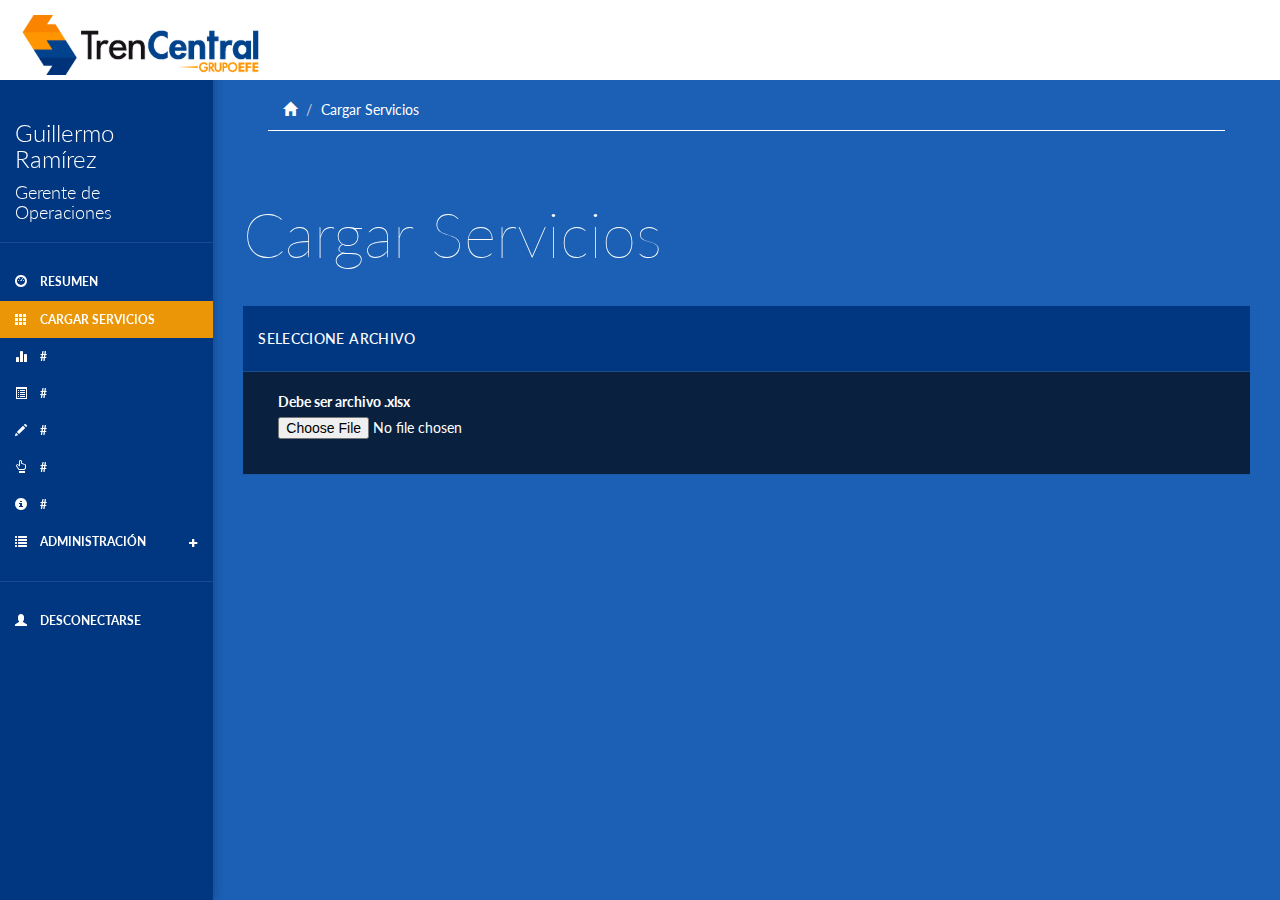
<file: cargar-servicios.html>
<!DOCTYPE html>
<html>
<head>
<meta charset="utf-8">
<meta name="viewport" content="width=device-width, initial-scale=1">
<title>Tren Central - Sistema de Indicadores</title>

<link href="css/bootstrap.min.css" rel="stylesheet">
<link href="css/datepicker3.css" rel="stylesheet">
<link href="css/styles.css" rel="stylesheet">
<link href="img/favicon.ico" rel="icon">
<link href='http://fonts.googleapis.com/css?family=Lato:100,300,400,700,900,100italic,300italic,400italic,700italic,900italic' rel='stylesheet' type='text/css'>

<!--[if lt IE 9]>
<link href="css/rgba-fallback.css" rel="stylesheet">
<script src="js/html5shiv.js"></script>
<script src="js/respond.min.js"></script>
<![endif]-->

</head>

<body>
	<nav class="navbar navbar-inverse navbar-fixed-top" role="navigation">
		<div class="container-fluid">
			<div class="navbar-header">
				<button type="button" class="navbar-toggle collapsed" data-toggle="collapse" data-target="#sidebar-collapse">
					<span class="sr-only">Toggle navigation</span>
					<span class="icon-bar"></span>
					<span class="icon-bar"></span>
					<span class="icon-bar"></span>
				</button>
				<a class="navbar-brand" href="#"><img src="img/logo-tmsa.png"></a>
			</div>
		</div><!-- /.container-fluid -->
	</nav>
		
	<div id="sidebar-collapse" class="col-sm-3 col-lg-2 sidebar">
		<form role="search">
			<div class="form-group">
				<h3>Guillermo Ramírez</h3>
				<h4>Gerente de Operaciones</h4>
			</div>
		</form>
		<ul class="nav menu">
			<li><a href="index.php"><span class="glyphicon glyphicon-dashboard"></span> Resumen</a></li>
			<li class="active"><a href="cargar-servicios.php"><span class="glyphicon glyphicon-th"></span> Cargar Servicios</a></li>
			<li><a href="charts.html"><span class="glyphicon glyphicon-stats"></span> #</a></li>
			<li><a href="tables.html"><span class="glyphicon glyphicon-list-alt"></span> #</a></li>
			<li><a href="forms.html"><span class="glyphicon glyphicon-pencil"></span> #</a></li>
			<li><a href="buttons.html"><span class="glyphicon glyphicon-hand-up"></span> #</a></li>
			<li><a href="panels.html"><span class="glyphicon glyphicon-info-sign"></span> #</a></li>
			<li class="parent ">
				<a href="#">
					<span class="glyphicon glyphicon-list"></span> Administración <span data-toggle="collapse" href="#sub-item-1" class="icon pull-right"><em class="glyphicon glyphicon-s glyphicon-plus"></em></span> 
				</a>
				<ul class="children collapse" id="sub-item-1">
					<li>
						<a class="" href="#">
							<span class="glyphicon glyphicon-share-alt"></span> Sub Item 1
						</a>
					</li>
					<li>
						<a class="" href="#">
							<span class="glyphicon glyphicon-share-alt"></span> Sub Item 2
						</a>
					</li>
					<li>
						<a class="" href="#">
							<span class="glyphicon glyphicon-share-alt"></span> Sub Item 3
						</a>
					</li>
				</ul>
			</li>
			<li role="presentation" class="divider"></li>
			<li><a href="login.html"><span class="glyphicon glyphicon-user"></span> Desconectarse</a></li>
		</ul>
	</div><!--/.sidebar-->
		
	<div class="col-sm-9 col-sm-offset-3 col-lg-10 col-lg-offset-2 main">			
		<div class="row">
			<ol class="breadcrumb">
				<li><a href="#"><span class="glyphicon glyphicon-home"></span></a></li>
				<li class="active">Cargar Servicios</li>
			</ol>
		</div><!--/.row-->
		
		<div class="row">
			<div class="col-lg-12">
				<h1 class="page-header">Cargar Servicios</h1>
			</div>
		</div><!--/.row-->
				
		
		<div class="row">
			<div class="col-lg-12">
				<div class="panel panel-default">
					<div class="panel-heading">Seleccione archivo</div>
					<div class="panel-body">
						<div class="col-md-6">
							<form role="form">
																
								<div class="form-group">
									<label>Debe ser archivo .xlsx</label>
									<input type="file">
									 <p class="help-block"></p>
								</div>
								
						
								
							</div>
							<div class="col-md-6">

							</div>
						</form>
					</div>
				</div>
			</div><!-- /.col-->
		</div><!-- /.row -->
		
	</div><!--/.main-->

	<script src="js/jquery-1.11.1.min.js"></script>
	<script src="js/bootstrap.min.js"></script>
	<script src="js/chart.min.js"></script>
	<script src="js/chart-data.js"></script>
	<script src="js/easypiechart.js"></script>
	<script src="js/easypiechart-data.js"></script>
	<script src="js/bootstrap-datepicker.js"></script>
	<script src="js/custom.js"></script>	
</body>

</html>
</file>
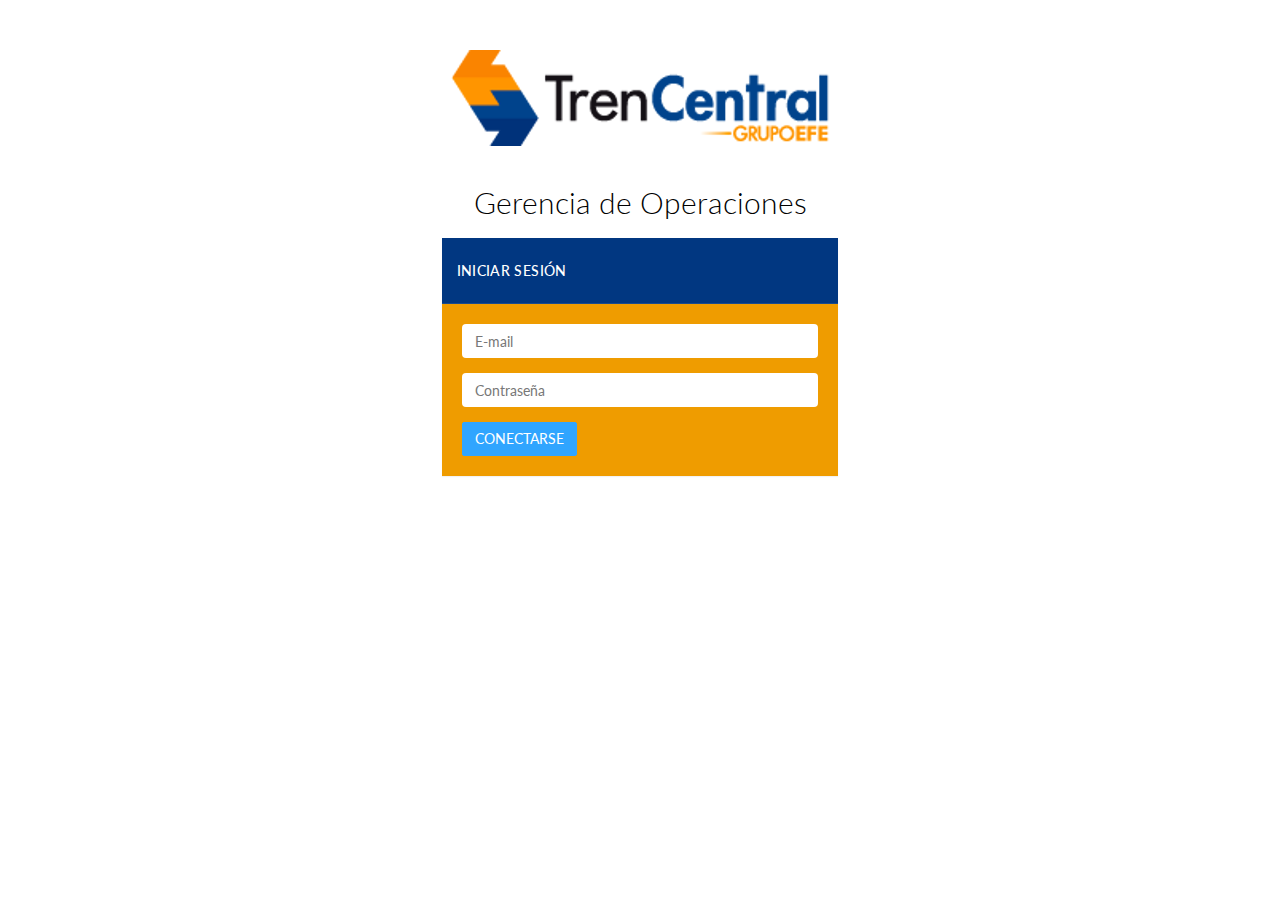
<file: login.html>
<!DOCTYPE html>
<html>
<head>
<meta charset="utf-8">
<meta name="viewport" content="width=device-width, initial-scale=1">
<title>Tren Central - Sistema de Indicadores</title>

<link href="css/bootstrap.min.css" rel="stylesheet">
<link href="css/datepicker3.css" rel="stylesheet">
<link href="css/login.css" rel="stylesheet">
<link href="img/favicon.ico" rel="icon">
<link href='http://fonts.googleapis.com/css?family=Lato:100,300,400,700,900,100italic,300italic,400italic,700italic,900italic' rel='stylesheet' type='text/css'>

<!--[if lt IE 9]>
<link href="css/rgba-fallback.css" rel="stylesheet">
<script src="js/html5shiv.js"></script>
<script src="js/respond.min.js"></script>
<![endif]-->

</head>

<body>
	<center><img src="img/logo.png"></center><br>
	<center><h2>Gerencia de Operaciones</h2></center>
	<div class="row">
		<div class="col-xs-10 col-xs-offset-1 col-sm-8 col-sm-offset-2 col-md-4 col-md-offset-4">
			<div class="login-panel panel panel-default">
				<div class="panel-heading">Iniciar Sesión</div>
				<div class="panel-body">
					<form role="form" method="post" action="procesa_login.php">
						<fieldset>
							<div class="form-group">
								<input class="form-control" placeholder="E-mail" name="email" type="email" autofocus="">
							</div>
							<div class="form-group">
								<input class="form-control" placeholder="Contraseña" name="password" type="password" value="">
							</div>
							
							<button type="submit" class="btn btn-primary">CONECTARSE</a>
						</fieldset>
					</form>
				</div>
			</div>
		</div><!-- /.col-->
	</div><!-- /.row -->	
	
		

	<script src="js/jquery-1.11.1.min.js"></script>
	<script src="js/bootstrap.min.js"></script>
	<script src="js/chart.min.js"></script>
	<script src="js/chart-data.js"></script>
	<script src="js/easypiechart.js"></script>
	<script src="js/easypiechart-data.js"></script>
	<script src="js/bootstrap-datepicker.js"></script>
	<script>
		!function ($) {
			$(document).on("click","ul.nav li.parent > a > span.icon", function(){		  
				$(this).find('em:first').toggleClass("glyphicon-minus");	  
			}); 
			$(".sidebar span.icon").find('em:first').addClass("glyphicon-plus");
		}(window.jQuery);

		$(window).on('resize', function () {
		  if ($(window).width() > 768) $('#sidebar-collapse').collapse('show')
		})
		$(window).on('resize', function () {
		  if ($(window).width() <= 767) $('#sidebar-collapse').collapse('hide')
		})
	</script>	
</body>

</html>
</file>
<file: css/rgba-fallback.css>
body {
	background: #444;
}

code {
	color: #eff0ba;
	border: 1px dashed #eff0ba;
	background-color: #43423a;
}

/*rgba(255, 255, 255, .05)*/
.btn-default:active {
	background-color: #222!important;
	border-color: #333!important;
}

/*rgba(255, 255, 255, .1)*/
.form-control, 
.dropdown, 
.nav>li>a:hover, 
.nav>li>a:focus, 
.nav .open>a, .nav .open>a:hover, 
.nav .open>a:focus, 
.btn-default,
.btn-default:hover,
.btn-default:focus,
.btn-default:active,
.btn-default.active,
.open > .dropdown-toggle.btn-default,
.btn-default.disabled,
.btn-default[disabled],
fieldset[disabled] .btn-default,
.btn-default.disabled:hover,
.btn-default[disabled]:hover,
fieldset[disabled] .btn-default:hover,
.btn-default.disabled:focus,
.btn-default[disabled]:focus,
fieldset[disabled] .btn-default:focus,
.btn-default.disabled:active,
.btn-default[disabled]:active,
fieldset[disabled] .btn-default:active,
.btn-default.disabled.active,
.btn-default[disabled].active,
fieldset[disabled] 
.btn-default.active, 
.panel-default .panel-heading, 
.panel-footer,
.widget-left,
.nav-tabs,
.nav-tabs li a:hover,
.nav-tabs li.active a,
.nav-tabs li.active a:hover,
.nav-pills li.active a,
.nav-pills li.active a:hover,
.sidebar ul.nav li.divider,
.sidebar .attribution,
.fixed-table-container thead th {
	background-color: #2c2c2c!important;
	border-color: #3f3f3f!important;
}

.sidebar form,
.chat ul li {
	border-color: #3f3f3f!important;
}

/*rgba(255, 255, 255, .2)*/
.form-control:focus, 
.btn-default:hover,
.panel-blue .panel-heading,
.panel-teal .panel-heading,
.panel-orange .panel-heading,
.panel-red .panel-heading,
.sidebar ul.nav a:hover, 
.sidebar ul.nav li.parent ul li a:hover,
.breadcrumb {
	background-color: #464646!important;
	border-color: #6b6b6b!important;
}

/*rgba(255, 255, 255, .9)*/
.dropdown-messages, 
.dropdown-alerts {
	background-color: #fff!important;
}

/*rgba(0, 0, 0, .25)*/
.sidebar ul.nav .active a, .sidebar ul.nav li.parent a.active,
.sidebar ul.nav .active > a:hover, .sidebar ul.nav li.parent a.active:hover,
.sidebar ul.nav .active > a:focus, .sidebar ul.nav li.parent a.active:focus,
.sidebar ul.nav ul.children,
.sidebar ul.nav li.current a {
	background-color: #171917;
}

/*rgba(0, 0, 0, .5)*/
.sidebar {
	background-color: #212221!important;
}

/*rgba(0, 0, 0, .65)*/
.panel-widget, .jumbotron {
	background-color: #161716!important;
}

/*rgba(0, 0, 0, .75)*/
.navbar {
	background-color: #101110!important;
}
</file>
<file: css/datepicker3.css>
/*!
 * Datepicker for Bootstrap
 *
 * Copyright 2012 Stefan Petre
 * Improvements by Andrew Rowls
 * Licensed under the Apache License v2.0
 * http://www.apache.org/licenses/LICENSE-2.0
 *
 */
.datepicker {
  padding: 4px;
  border-radius: 4px;
  direction: ltr;
  /*.dow {
		border-top: 1px solid #ddd !important;
	}*/
}
.datepicker-inline {
  width: 220px;
}
.datepicker.datepicker-rtl {
  direction: rtl;
}
.datepicker.datepicker-rtl table tr td span {
  float: right;
}
.datepicker-dropdown {
  top: 0;
  left: 0;
}
.datepicker-dropdown:before {
  content: '';
  display: inline-block;
  border-left: 7px solid transparent;
  border-right: 7px solid transparent;
  border-bottom: 7px solid #ccc;
  border-top: 0;
  border-bottom-color: rgba(0, 0, 0, 0.2);
  position: absolute;
}
.datepicker-dropdown:after {
  content: '';
  display: inline-block;
  border-left: 6px solid transparent;
  border-right: 6px solid transparent;
  border-bottom: 6px solid #fff;
  border-top: 0;
  position: absolute;
}
.datepicker-dropdown.datepicker-orient-left:before {
  left: 6px;
}
.datepicker-dropdown.datepicker-orient-left:after {
  left: 7px;
}
.datepicker-dropdown.datepicker-orient-right:before {
  right: 6px;
}
.datepicker-dropdown.datepicker-orient-right:after {
  right: 7px;
}
.datepicker-dropdown.datepicker-orient-top:before {
  top: -7px;
}
.datepicker-dropdown.datepicker-orient-top:after {
  top: -6px;
}
.datepicker-dropdown.datepicker-orient-bottom:before {
  bottom: -7px;
  border-bottom: 0;
  border-top: 7px solid #999;
}
.datepicker-dropdown.datepicker-orient-bottom:after {
  bottom: -6px;
  border-bottom: 0;
  border-top: 6px solid #fff;
}
.datepicker > div {
  display: none;
}
.datepicker.days div.datepicker-days {
  display: block;
}
.datepicker.months div.datepicker-months {
  display: block;
}
.datepicker.years div.datepicker-years {
  display: block;
}
.datepicker table {
  margin: 0;
  -webkit-touch-callout: none;
  -webkit-user-select: none;
  -khtml-user-select: none;
  -moz-user-select: none;
  -ms-user-select: none;
  user-select: none;
}
.datepicker table tr td,
.datepicker table tr th {
  text-align: center;
  width: 30px;
  height: 30px;
  border-radius: 4px;
  border: none;
}
.table-striped .datepicker table tr td,
.table-striped .datepicker table tr th {
  background-color: transparent;
}
.datepicker table tr td.day:hover,
.datepicker table tr td.day.focused {
  background: #eeeeee;
  cursor: pointer;
}
.datepicker table tr td.old,
.datepicker table tr td.new {
  color: #999999;
}
.datepicker table tr td.disabled,
.datepicker table tr td.disabled:hover {
  background: none;
  color: #999999;
  cursor: default;
}
.datepicker table tr td.today,
.datepicker table tr td.today:hover,
.datepicker table tr td.today.disabled,
.datepicker table tr td.today.disabled:hover {
  color: #000000;
  background-color: #ffdb99;
  border-color: #ffb733;
}
.datepicker table tr td.today:hover,
.datepicker table tr td.today:hover:hover,
.datepicker table tr td.today.disabled:hover,
.datepicker table tr td.today.disabled:hover:hover,
.datepicker table tr td.today:focus,
.datepicker table tr td.today:hover:focus,
.datepicker table tr td.today.disabled:focus,
.datepicker table tr td.today.disabled:hover:focus,
.datepicker table tr td.today:active,
.datepicker table tr td.today:hover:active,
.datepicker table tr td.today.disabled:active,
.datepicker table tr td.today.disabled:hover:active,
.datepicker table tr td.today.active,
.datepicker table tr td.today:hover.active,
.datepicker table tr td.today.disabled.active,
.datepicker table tr td.today.disabled:hover.active,
.open .dropdown-toggle.datepicker table tr td.today,
.open .dropdown-toggle.datepicker table tr td.today:hover,
.open .dropdown-toggle.datepicker table tr td.today.disabled,
.open .dropdown-toggle.datepicker table tr td.today.disabled:hover {
  color: #000000;
  background-color: #ffcd70;
  border-color: #f59e00;
}
.datepicker table tr td.today:active,
.datepicker table tr td.today:hover:active,
.datepicker table tr td.today.disabled:active,
.datepicker table tr td.today.disabled:hover:active,
.datepicker table tr td.today.active,
.datepicker table tr td.today:hover.active,
.datepicker table tr td.today.disabled.active,
.datepicker table tr td.today.disabled:hover.active,
.open .dropdown-toggle.datepicker table tr td.today,
.open .dropdown-toggle.datepicker table tr td.today:hover,
.open .dropdown-toggle.datepicker table tr td.today.disabled,
.open .dropdown-toggle.datepicker table tr td.today.disabled:hover {
  background-image: none;
}
.datepicker table tr td.today.disabled,
.datepicker table tr td.today:hover.disabled,
.datepicker table tr td.today.disabled.disabled,
.datepicker table tr td.today.disabled:hover.disabled,
.datepicker table tr td.today[disabled],
.datepicker table tr td.today:hover[disabled],
.datepicker table tr td.today.disabled[disabled],
.datepicker table tr td.today.disabled:hover[disabled],
fieldset[disabled] .datepicker table tr td.today,
fieldset[disabled] .datepicker table tr td.today:hover,
fieldset[disabled] .datepicker table tr td.today.disabled,
fieldset[disabled] .datepicker table tr td.today.disabled:hover,
.datepicker table tr td.today.disabled:hover,
.datepicker table tr td.today:hover.disabled:hover,
.datepicker table tr td.today.disabled.disabled:hover,
.datepicker table tr td.today.disabled:hover.disabled:hover,
.datepicker table tr td.today[disabled]:hover,
.datepicker table tr td.today:hover[disabled]:hover,
.datepicker table tr td.today.disabled[disabled]:hover,
.datepicker table tr td.today.disabled:hover[disabled]:hover,
fieldset[disabled] .datepicker table tr td.today:hover,
fieldset[disabled] .datepicker table tr td.today:hover:hover,
fieldset[disabled] .datepicker table tr td.today.disabled:hover,
fieldset[disabled] .datepicker table tr td.today.disabled:hover:hover,
.datepicker table tr td.today.disabled:focus,
.datepicker table tr td.today:hover.disabled:focus,
.datepicker table tr td.today.disabled.disabled:focus,
.datepicker table tr td.today.disabled:hover.disabled:focus,
.datepicker table tr td.today[disabled]:focus,
.datepicker table tr td.today:hover[disabled]:focus,
.datepicker table tr td.today.disabled[disabled]:focus,
.datepicker table tr td.today.disabled:hover[disabled]:focus,
fieldset[disabled] .datepicker table tr td.today:focus,
fieldset[disabled] .datepicker table tr td.today:hover:focus,
fieldset[disabled] .datepicker table tr td.today.disabled:focus,
fieldset[disabled] .datepicker table tr td.today.disabled:hover:focus,
.datepicker table tr td.today.disabled:active,
.datepicker table tr td.today:hover.disabled:active,
.datepicker table tr td.today.disabled.disabled:active,
.datepicker table tr td.today.disabled:hover.disabled:active,
.datepicker table tr td.today[disabled]:active,
.datepicker table tr td.today:hover[disabled]:active,
.datepicker table tr td.today.disabled[disabled]:active,
.datepicker table tr td.today.disabled:hover[disabled]:active,
fieldset[disabled] .datepicker table tr td.today:active,
fieldset[disabled] .datepicker table tr td.today:hover:active,
fieldset[disabled] .datepicker table tr td.today.disabled:active,
fieldset[disabled] .datepicker table tr td.today.disabled:hover:active,
.datepicker table tr td.today.disabled.active,
.datepicker table tr td.today:hover.disabled.active,
.datepicker table tr td.today.disabled.disabled.active,
.datepicker table tr td.today.disabled:hover.disabled.active,
.datepicker table tr td.today[disabled].active,
.datepicker table tr td.today:hover[disabled].active,
.datepicker table tr td.today.disabled[disabled].active,
.datepicker table tr td.today.disabled:hover[disabled].active,
fieldset[disabled] .datepicker table tr td.today.active,
fieldset[disabled] .datepicker table tr td.today:hover.active,
fieldset[disabled] .datepicker table tr td.today.disabled.active,
fieldset[disabled] .datepicker table tr td.today.disabled:hover.active {
  background-color: #ffdb99;
  border-color: #ffb733;
}
.datepicker table tr td.today:hover:hover {
  color: #000;
}
.datepicker table tr td.today.active:hover {
  color: #fff;
}
.datepicker table tr td.range,
.datepicker table tr td.range:hover,
.datepicker table tr td.range.disabled,
.datepicker table tr td.range.disabled:hover {
  background: #eeeeee;
  border-radius: 0;
}
.datepicker table tr td.range.today,
.datepicker table tr td.range.today:hover,
.datepicker table tr td.range.today.disabled,
.datepicker table tr td.range.today.disabled:hover {
  color: #000000;
  background-color: #f7ca77;
  border-color: #f1a417;
  border-radius: 0;
}
.datepicker table tr td.range.today:hover,
.datepicker table tr td.range.today:hover:hover,
.datepicker table tr td.range.today.disabled:hover,
.datepicker table tr td.range.today.disabled:hover:hover,
.datepicker table tr td.range.today:focus,
.datepicker table tr td.range.today:hover:focus,
.datepicker table tr td.range.today.disabled:focus,
.datepicker table tr td.range.today.disabled:hover:focus,
.datepicker table tr td.range.today:active,
.datepicker table tr td.range.today:hover:active,
.datepicker table tr td.range.today.disabled:active,
.datepicker table tr td.range.today.disabled:hover:active,
.datepicker table tr td.range.today.active,
.datepicker table tr td.range.today:hover.active,
.datepicker table tr td.range.today.disabled.active,
.datepicker table tr td.range.today.disabled:hover.active,
.open .dropdown-toggle.datepicker table tr td.range.today,
.open .dropdown-toggle.datepicker table tr td.range.today:hover,
.open .dropdown-toggle.datepicker table tr td.range.today.disabled,
.open .dropdown-toggle.datepicker table tr td.range.today.disabled:hover {
  color: #000000;
  background-color: #f4bb51;
  border-color: #bf800c;
}
.datepicker table tr td.range.today:active,
.datepicker table tr td.range.today:hover:active,
.datepicker table tr td.range.today.disabled:active,
.datepicker table tr td.range.today.disabled:hover:active,
.datepicker table tr td.range.today.active,
.datepicker table tr td.range.today:hover.active,
.datepicker table tr td.range.today.disabled.active,
.datepicker table tr td.range.today.disabled:hover.active,
.open .dropdown-toggle.datepicker table tr td.range.today,
.open .dropdown-toggle.datepicker table tr td.range.today:hover,
.open .dropdown-toggle.datepicker table tr td.range.today.disabled,
.open .dropdown-toggle.datepicker table tr td.range.today.disabled:hover {
  background-image: none;
}
.datepicker table tr td.range.today.disabled,
.datepicker table tr td.range.today:hover.disabled,
.datepicker table tr td.range.today.disabled.disabled,
.datepicker table tr td.range.today.disabled:hover.disabled,
.datepicker table tr td.range.today[disabled],
.datepicker table tr td.range.today:hover[disabled],
.datepicker table tr td.range.today.disabled[disabled],
.datepicker table tr td.range.today.disabled:hover[disabled],
fieldset[disabled] .datepicker table tr td.range.today,
fieldset[disabled] .datepicker table tr td.range.today:hover,
fieldset[disabled] .datepicker table tr td.range.today.disabled,
fieldset[disabled] .datepicker table tr td.range.today.disabled:hover,
.datepicker table tr td.range.today.disabled:hover,
.datepicker table tr td.range.today:hover.disabled:hover,
.datepicker table tr td.range.today.disabled.disabled:hover,
.datepicker table tr td.range.today.disabled:hover.disabled:hover,
.datepicker table tr td.range.today[disabled]:hover,
.datepicker table tr td.range.today:hover[disabled]:hover,
.datepicker table tr td.range.today.disabled[disabled]:hover,
.datepicker table tr td.range.today.disabled:hover[disabled]:hover,
fieldset[disabled] .datepicker table tr td.range.today:hover,
fieldset[disabled] .datepicker table tr td.range.today:hover:hover,
fieldset[disabled] .datepicker table tr td.range.today.disabled:hover,
fieldset[disabled] .datepicker table tr td.range.today.disabled:hover:hover,
.datepicker table tr td.range.today.disabled:focus,
.datepicker table tr td.range.today:hover.disabled:focus,
.datepicker table tr td.range.today.disabled.disabled:focus,
.datepicker table tr td.range.today.disabled:hover.disabled:focus,
.datepicker table tr td.range.today[disabled]:focus,
.datepicker table tr td.range.today:hover[disabled]:focus,
.datepicker table tr td.range.today.disabled[disabled]:focus,
.datepicker table tr td.range.today.disabled:hover[disabled]:focus,
fieldset[disabled] .datepicker table tr td.range.today:focus,
fieldset[disabled] .datepicker table tr td.range.today:hover:focus,
fieldset[disabled] .datepicker table tr td.range.today.disabled:focus,
fieldset[disabled] .datepicker table tr td.range.today.disabled:hover:focus,
.datepicker table tr td.range.today.disabled:active,
.datepicker table tr td.range.today:hover.disabled:active,
.datepicker table tr td.range.today.disabled.disabled:active,
.datepicker table tr td.range.today.disabled:hover.disabled:active,
.datepicker table tr td.range.today[disabled]:active,
.datepicker table tr td.range.today:hover[disabled]:active,
.datepicker table tr td.range.today.disabled[disabled]:active,
.datepicker table tr td.range.today.disabled:hover[disabled]:active,
fieldset[disabled] .datepicker table tr td.range.today:active,
fieldset[disabled] .datepicker table tr td.range.today:hover:active,
fieldset[disabled] .datepicker table tr td.range.today.disabled:active,
fieldset[disabled] .datepicker table tr td.range.today.disabled:hover:active,
.datepicker table tr td.range.today.disabled.active,
.datepicker table tr td.range.today:hover.disabled.active,
.datepicker table tr td.range.today.disabled.disabled.active,
.datepicker table tr td.range.today.disabled:hover.disabled.active,
.datepicker table tr td.range.today[disabled].active,
.datepicker table tr td.range.today:hover[disabled].active,
.datepicker table tr td.range.today.disabled[disabled].active,
.datepicker table tr td.range.today.disabled:hover[disabled].active,
fieldset[disabled] .datepicker table tr td.range.today.active,
fieldset[disabled] .datepicker table tr td.range.today:hover.active,
fieldset[disabled] .datepicker table tr td.range.today.disabled.active,
fieldset[disabled] .datepicker table tr td.range.today.disabled:hover.active {
  background-color: #f7ca77;
  border-color: #f1a417;
}
.datepicker table tr td.selected,
.datepicker table tr td.selected:hover,
.datepicker table tr td.selected.disabled,
.datepicker table tr td.selected.disabled:hover {
  color: #ffffff;
  background-color: #999999;
  border-color: #555555;
  text-shadow: 0 -1px 0 rgba(0, 0, 0, 0.25);
}
.datepicker table tr td.selected:hover,
.datepicker table tr td.selected:hover:hover,
.datepicker table tr td.selected.disabled:hover,
.datepicker table tr td.selected.disabled:hover:hover,
.datepicker table tr td.selected:focus,
.datepicker table tr td.selected:hover:focus,
.datepicker table tr td.selected.disabled:focus,
.datepicker table tr td.selected.disabled:hover:focus,
.datepicker table tr td.selected:active,
.datepicker table tr td.selected:hover:active,
.datepicker table tr td.selected.disabled:active,
.datepicker table tr td.selected.disabled:hover:active,
.datepicker table tr td.selected.active,
.datepicker table tr td.selected:hover.active,
.datepicker table tr td.selected.disabled.active,
.datepicker table tr td.selected.disabled:hover.active,
.open .dropdown-toggle.datepicker table tr td.selected,
.open .dropdown-toggle.datepicker table tr td.selected:hover,
.open .dropdown-toggle.datepicker table tr td.selected.disabled,
.open .dropdown-toggle.datepicker table tr td.selected.disabled:hover {
  color: #ffffff;
  background-color: #858585;
  border-color: #373737;
}
.datepicker table tr td.selected:active,
.datepicker table tr td.selected:hover:active,
.datepicker table tr td.selected.disabled:active,
.datepicker table tr td.selected.disabled:hover:active,
.datepicker table tr td.selected.active,
.datepicker table tr td.selected:hover.active,
.datepicker table tr td.selected.disabled.active,
.datepicker table tr td.selected.disabled:hover.active,
.open .dropdown-toggle.datepicker table tr td.selected,
.open .dropdown-toggle.datepicker table tr td.selected:hover,
.open .dropdown-toggle.datepicker table tr td.selected.disabled,
.open .dropdown-toggle.datepicker table tr td.selected.disabled:hover {
  background-image: none;
}
.datepicker table tr td.selected.disabled,
.datepicker table tr td.selected:hover.disabled,
.datepicker table tr td.selected.disabled.disabled,
.datepicker table tr td.selected.disabled:hover.disabled,
.datepicker table tr td.selected[disabled],
.datepicker table tr td.selected:hover[disabled],
.datepicker table tr td.selected.disabled[disabled],
.datepicker table tr td.selected.disabled:hover[disabled],
fieldset[disabled] .datepicker table tr td.selected,
fieldset[disabled] .datepicker table tr td.selected:hover,
fieldset[disabled] .datepicker table tr td.selected.disabled,
fieldset[disabled] .datepicker table tr td.selected.disabled:hover,
.datepicker table tr td.selected.disabled:hover,
.datepicker table tr td.selected:hover.disabled:hover,
.datepicker table tr td.selected.disabled.disabled:hover,
.datepicker table tr td.selected.disabled:hover.disabled:hover,
.datepicker table tr td.selected[disabled]:hover,
.datepicker table tr td.selected:hover[disabled]:hover,
.datepicker table tr td.selected.disabled[disabled]:hover,
.datepicker table tr td.selected.disabled:hover[disabled]:hover,
fieldset[disabled] .datepicker table tr td.selected:hover,
fieldset[disabled] .datepicker table tr td.selected:hover:hover,
fieldset[disabled] .datepicker table tr td.selected.disabled:hover,
fieldset[disabled] .datepicker table tr td.selected.disabled:hover:hover,
.datepicker table tr td.selected.disabled:focus,
.datepicker table tr td.selected:hover.disabled:focus,
.datepicker table tr td.selected.disabled.disabled:focus,
.datepicker table tr td.selected.disabled:hover.disabled:focus,
.datepicker table tr td.selected[disabled]:focus,
.datepicker table tr td.selected:hover[disabled]:focus,
.datepicker table tr td.selected.disabled[disabled]:focus,
.datepicker table tr td.selected.disabled:hover[disabled]:focus,
fieldset[disabled] .datepicker table tr td.selected:focus,
fieldset[disabled] .datepicker table tr td.selected:hover:focus,
fieldset[disabled] .datepicker table tr td.selected.disabled:focus,
fieldset[disabled] .datepicker table tr td.selected.disabled:hover:focus,
.datepicker table tr td.selected.disabled:active,
.datepicker table tr td.selected:hover.disabled:active,
.datepicker table tr td.selected.disabled.disabled:active,
.datepicker table tr td.selected.disabled:hover.disabled:active,
.datepicker table tr td.selected[disabled]:active,
.datepicker table tr td.selected:hover[disabled]:active,
.datepicker table tr td.selected.disabled[disabled]:active,
.datepicker table tr td.selected.disabled:hover[disabled]:active,
fieldset[disabled] .datepicker table tr td.selected:active,
fieldset[disabled] .datepicker table tr td.selected:hover:active,
fieldset[disabled] .datepicker table tr td.selected.disabled:active,
fieldset[disabled] .datepicker table tr td.selected.disabled:hover:active,
.datepicker table tr td.selected.disabled.active,
.datepicker table tr td.selected:hover.disabled.active,
.datepicker table tr td.selected.disabled.disabled.active,
.datepicker table tr td.selected.disabled:hover.disabled.active,
.datepicker table tr td.selected[disabled].active,
.datepicker table tr td.selected:hover[disabled].active,
.datepicker table tr td.selected.disabled[disabled].active,
.datepicker table tr td.selected.disabled:hover[disabled].active,
fieldset[disabled] .datepicker table tr td.selected.active,
fieldset[disabled] .datepicker table tr td.selected:hover.active,
fieldset[disabled] .datepicker table tr td.selected.disabled.active,
fieldset[disabled] .datepicker table tr td.selected.disabled:hover.active {
  background-color: #999999;
  border-color: #555555;
}
.datepicker table tr td.active,
.datepicker table tr td.active:hover,
.datepicker table tr td.active.disabled,
.datepicker table tr td.active.disabled:hover {
  color: #ffffff;
  background-color: #428bca;
  border-color: #357ebd;
  text-shadow: 0 -1px 0 rgba(0, 0, 0, 0.25);
}
.datepicker table tr td.active:hover,
.datepicker table tr td.active:hover:hover,
.datepicker table tr td.active.disabled:hover,
.datepicker table tr td.active.disabled:hover:hover,
.datepicker table tr td.active:focus,
.datepicker table tr td.active:hover:focus,
.datepicker table tr td.active.disabled:focus,
.datepicker table tr td.active.disabled:hover:focus,
.datepicker table tr td.active:active,
.datepicker table tr td.active:hover:active,
.datepicker table tr td.active.disabled:active,
.datepicker table tr td.active.disabled:hover:active,
.datepicker table tr td.active.active,
.datepicker table tr td.active:hover.active,
.datepicker table tr td.active.disabled.active,
.datepicker table tr td.active.disabled:hover.active,
.open .dropdown-toggle.datepicker table tr td.active,
.open .dropdown-toggle.datepicker table tr td.active:hover,
.open .dropdown-toggle.datepicker table tr td.active.disabled,
.open .dropdown-toggle.datepicker table tr td.active.disabled:hover {
  color: #ffffff;
  background-color: #3276b1;
  border-color: #285e8e;
}
.datepicker table tr td.active:active,
.datepicker table tr td.active:hover:active,
.datepicker table tr td.active.disabled:active,
.datepicker table tr td.active.disabled:hover:active,
.datepicker table tr td.active.active,
.datepicker table tr td.active:hover.active,
.datepicker table tr td.active.disabled.active,
.datepicker table tr td.active.disabled:hover.active,
.open .dropdown-toggle.datepicker table tr td.active,
.open .dropdown-toggle.datepicker table tr td.active:hover,
.open .dropdown-toggle.datepicker table tr td.active.disabled,
.open .dropdown-toggle.datepicker table tr td.active.disabled:hover {
  background-image: none;
}
.datepicker table tr td.active.disabled,
.datepicker table tr td.active:hover.disabled,
.datepicker table tr td.active.disabled.disabled,
.datepicker table tr td.active.disabled:hover.disabled,
.datepicker table tr td.active[disabled],
.datepicker table tr td.active:hover[disabled],
.datepicker table tr td.active.disabled[disabled],
.datepicker table tr td.active.disabled:hover[disabled],
fieldset[disabled] .datepicker table tr td.active,
fieldset[disabled] .datepicker table tr td.active:hover,
fieldset[disabled] .datepicker table tr td.active.disabled,
fieldset[disabled] .datepicker table tr td.active.disabled:hover,
.datepicker table tr td.active.disabled:hover,
.datepicker table tr td.active:hover.disabled:hover,
.datepicker table tr td.active.disabled.disabled:hover,
.datepicker table tr td.active.disabled:hover.disabled:hover,
.datepicker table tr td.active[disabled]:hover,
.datepicker table tr td.active:hover[disabled]:hover,
.datepicker table tr td.active.disabled[disabled]:hover,
.datepicker table tr td.active.disabled:hover[disabled]:hover,
fieldset[disabled] .datepicker table tr td.active:hover,
fieldset[disabled] .datepicker table tr td.active:hover:hover,
fieldset[disabled] .datepicker table tr td.active.disabled:hover,
fieldset[disabled] .datepicker table tr td.active.disabled:hover:hover,
.datepicker table tr td.active.disabled:focus,
.datepicker table tr td.active:hover.disabled:focus,
.datepicker table tr td.active.disabled.disabled:focus,
.datepicker table tr td.active.disabled:hover.disabled:focus,
.datepicker table tr td.active[disabled]:focus,
.datepicker table tr td.active:hover[disabled]:focus,
.datepicker table tr td.active.disabled[disabled]:focus,
.datepicker table tr td.active.disabled:hover[disabled]:focus,
fieldset[disabled] .datepicker table tr td.active:focus,
fieldset[disabled] .datepicker table tr td.active:hover:focus,
fieldset[disabled] .datepicker table tr td.active.disabled:focus,
fieldset[disabled] .datepicker table tr td.active.disabled:hover:focus,
.datepicker table tr td.active.disabled:active,
.datepicker table tr td.active:hover.disabled:active,
.datepicker table tr td.active.disabled.disabled:active,
.datepicker table tr td.active.disabled:hover.disabled:active,
.datepicker table tr td.active[disabled]:active,
.datepicker table tr td.active:hover[disabled]:active,
.datepicker table tr td.active.disabled[disabled]:active,
.datepicker table tr td.active.disabled:hover[disabled]:active,
fieldset[disabled] .datepicker table tr td.active:active,
fieldset[disabled] .datepicker table tr td.active:hover:active,
fieldset[disabled] .datepicker table tr td.active.disabled:active,
fieldset[disabled] .datepicker table tr td.active.disabled:hover:active,
.datepicker table tr td.active.disabled.active,
.datepicker table tr td.active:hover.disabled.active,
.datepicker table tr td.active.disabled.disabled.active,
.datepicker table tr td.active.disabled:hover.disabled.active,
.datepicker table tr td.active[disabled].active,
.datepicker table tr td.active:hover[disabled].active,
.datepicker table tr td.active.disabled[disabled].active,
.datepicker table tr td.active.disabled:hover[disabled].active,
fieldset[disabled] .datepicker table tr td.active.active,
fieldset[disabled] .datepicker table tr td.active:hover.active,
fieldset[disabled] .datepicker table tr td.active.disabled.active,
fieldset[disabled] .datepicker table tr td.active.disabled:hover.active {
  background-color: #428bca;
  border-color: #357ebd;
}
.datepicker table tr td span {
  display: block;
  width: 23%;
  height: 54px;
  line-height: 54px;
  float: left;
  margin: 1%;
  cursor: pointer;
  border-radius: 4px;
}
.datepicker table tr td span:hover {
  background: #eeeeee;
}
.datepicker table tr td span.disabled,
.datepicker table tr td span.disabled:hover {
  background: none;
  color: #999999;
  cursor: default;
}
.datepicker table tr td span.active,
.datepicker table tr td span.active:hover,
.datepicker table tr td span.active.disabled,
.datepicker table tr td span.active.disabled:hover {
  color: #ffffff;
  background-color: #428bca;
  border-color: #357ebd;
  text-shadow: 0 -1px 0 rgba(0, 0, 0, 0.25);
}
.datepicker table tr td span.active:hover,
.datepicker table tr td span.active:hover:hover,
.datepicker table tr td span.active.disabled:hover,
.datepicker table tr td span.active.disabled:hover:hover,
.datepicker table tr td span.active:focus,
.datepicker table tr td span.active:hover:focus,
.datepicker table tr td span.active.disabled:focus,
.datepicker table tr td span.active.disabled:hover:focus,
.datepicker table tr td span.active:active,
.datepicker table tr td span.active:hover:active,
.datepicker table tr td span.active.disabled:active,
.datepicker table tr td span.active.disabled:hover:active,
.datepicker table tr td span.active.active,
.datepicker table tr td span.active:hover.active,
.datepicker table tr td span.active.disabled.active,
.datepicker table tr td span.active.disabled:hover.active,
.open .dropdown-toggle.datepicker table tr td span.active,
.open .dropdown-toggle.datepicker table tr td span.active:hover,
.open .dropdown-toggle.datepicker table tr td span.active.disabled,
.open .dropdown-toggle.datepicker table tr td span.active.disabled:hover {
  color: #ffffff;
  background-color: #3276b1;
  border-color: #285e8e;
}
.datepicker table tr td span.active:active,
.datepicker table tr td span.active:hover:active,
.datepicker table tr td span.active.disabled:active,
.datepicker table tr td span.active.disabled:hover:active,
.datepicker table tr td span.active.active,
.datepicker table tr td span.active:hover.active,
.datepicker table tr td span.active.disabled.active,
.datepicker table tr td span.active.disabled:hover.active,
.open .dropdown-toggle.datepicker table tr td span.active,
.open .dropdown-toggle.datepicker table tr td span.active:hover,
.open .dropdown-toggle.datepicker table tr td span.active.disabled,
.open .dropdown-toggle.datepicker table tr td span.active.disabled:hover {
  background-image: none;
}
.datepicker table tr td span.active.disabled,
.datepicker table tr td span.active:hover.disabled,
.datepicker table tr td span.active.disabled.disabled,
.datepicker table tr td span.active.disabled:hover.disabled,
.datepicker table tr td span.active[disabled],
.datepicker table tr td span.active:hover[disabled],
.datepicker table tr td span.active.disabled[disabled],
.datepicker table tr td span.active.disabled:hover[disabled],
fieldset[disabled] .datepicker table tr td span.active,
fieldset[disabled] .datepicker table tr td span.active:hover,
fieldset[disabled] .datepicker table tr td span.active.disabled,
fieldset[disabled] .datepicker table tr td span.active.disabled:hover,
.datepicker table tr td span.active.disabled:hover,
.datepicker table tr td span.active:hover.disabled:hover,
.datepicker table tr td span.active.disabled.disabled:hover,
.datepicker table tr td span.active.disabled:hover.disabled:hover,
.datepicker table tr td span.active[disabled]:hover,
.datepicker table tr td span.active:hover[disabled]:hover,
.datepicker table tr td span.active.disabled[disabled]:hover,
.datepicker table tr td span.active.disabled:hover[disabled]:hover,
fieldset[disabled] .datepicker table tr td span.active:hover,
fieldset[disabled] .datepicker table tr td span.active:hover:hover,
fieldset[disabled] .datepicker table tr td span.active.disabled:hover,
fieldset[disabled] .datepicker table tr td span.active.disabled:hover:hover,
.datepicker table tr td span.active.disabled:focus,
.datepicker table tr td span.active:hover.disabled:focus,
.datepicker table tr td span.active.disabled.disabled:focus,
.datepicker table tr td span.active.disabled:hover.disabled:focus,
.datepicker table tr td span.active[disabled]:focus,
.datepicker table tr td span.active:hover[disabled]:focus,
.datepicker table tr td span.active.disabled[disabled]:focus,
.datepicker table tr td span.active.disabled:hover[disabled]:focus,
fieldset[disabled] .datepicker table tr td span.active:focus,
fieldset[disabled] .datepicker table tr td span.active:hover:focus,
fieldset[disabled] .datepicker table tr td span.active.disabled:focus,
fieldset[disabled] .datepicker table tr td span.active.disabled:hover:focus,
.datepicker table tr td span.active.disabled:active,
.datepicker table tr td span.active:hover.disabled:active,
.datepicker table tr td span.active.disabled.disabled:active,
.datepicker table tr td span.active.disabled:hover.disabled:active,
.datepicker table tr td span.active[disabled]:active,
.datepicker table tr td span.active:hover[disabled]:active,
.datepicker table tr td span.active.disabled[disabled]:active,
.datepicker table tr td span.active.disabled:hover[disabled]:active,
fieldset[disabled] .datepicker table tr td span.active:active,
fieldset[disabled] .datepicker table tr td span.active:hover:active,
fieldset[disabled] .datepicker table tr td span.active.disabled:active,
fieldset[disabled] .datepicker table tr td span.active.disabled:hover:active,
.datepicker table tr td span.active.disabled.active,
.datepicker table tr td span.active:hover.disabled.active,
.datepicker table tr td span.active.disabled.disabled.active,
.datepicker table tr td span.active.disabled:hover.disabled.active,
.datepicker table tr td span.active[disabled].active,
.datepicker table tr td span.active:hover[disabled].active,
.datepicker table tr td span.active.disabled[disabled].active,
.datepicker table tr td span.active.disabled:hover[disabled].active,
fieldset[disabled] .datepicker table tr td span.active.active,
fieldset[disabled] .datepicker table tr td span.active:hover.active,
fieldset[disabled] .datepicker table tr td span.active.disabled.active,
fieldset[disabled] .datepicker table tr td span.active.disabled:hover.active {
  background-color: #428bca;
  border-color: #357ebd;
}
.datepicker table tr td span.old,
.datepicker table tr td span.new {
  color: #999999;
}
.datepicker th.datepicker-switch {
  width: 145px;
}
.datepicker thead tr:first-child th,
.datepicker tfoot tr th {
  cursor: pointer;
}
.datepicker thead tr:first-child th:hover,
.datepicker tfoot tr th:hover {
  background: #eeeeee;
}
.datepicker .cw {
  font-size: 10px;
  width: 12px;
  padding: 0 2px 0 5px;
  vertical-align: middle;
}
.datepicker thead tr:first-child th.cw {
  cursor: default;
  background-color: transparent;
}
.input-group.date .input-group-addon i {
  cursor: pointer;
  width: 16px;
  height: 16px;
}
.input-daterange input {
  text-align: center;
}
.input-daterange input:first-child {
  border-radius: 3px 0 0 3px;
}
.input-daterange input:last-child {
  border-radius: 0 3px 3px 0;
}
.input-daterange .input-group-addon {
  width: auto;
  min-width: 16px;
  padding: 4px 5px;
  font-weight: normal;
  line-height: 1.428571429;
  text-align: center;
  text-shadow: 0 1px 0 #fff;
  vertical-align: middle;
  background-color: #eeeeee;
  border: solid #cccccc;
  border-width: 1px 0;
  margin-left: -5px;
  margin-right: -5px;
}
.datepicker.dropdown-menu {
  position: absolute;
  top: 100%;
  left: 0;
  z-index: 1000;
  float: left;
  display: none;
  min-width: 160px;
  list-style: none;
  background-color: #ffffff;
  border: 1px solid #ccc;
  border: 1px solid rgba(0, 0, 0, 0.2);
  border-radius: 5px;
  -webkit-box-shadow: 0 5px 10px rgba(0, 0, 0, 0.2);
  -moz-box-shadow: 0 5px 10px rgba(0, 0, 0, 0.2);
  box-shadow: 0 5px 10px rgba(0, 0, 0, 0.2);
  -webkit-background-clip: padding-box;
  -moz-background-clip: padding;
  background-clip: padding-box;
  *border-right-width: 2px;
  *border-bottom-width: 2px;
  color: #333333;
  font-family: "Helvetica Neue", Helvetica, Arial, sans-serif;
  font-size: 13px;
  line-height: 1.428571429;
}
.datepicker.dropdown-menu th,
.datepicker.datepicker-inline th,
.datepicker.dropdown-menu td,
.datepicker.datepicker-inline td {
  padding: 0px 5px;
}
</file>
<file: css/styles.css>
/*
Lumino Pro Admin Bootstrap Template by Medialoot
URL: http://medialoot.com/item/lumino-pro-admin-bootstrap-template/
Designer: Tony Thomas
Version: 1.0.1
*/


/*Global Styles*/

body {
	background-color: #1b60b5;
	background-size: cover;
	-webkit-background-size: cover;
	  -moz-background-size: cover;
	  -o-background-size: cover;
	font-family: 'Lato';
	padding-top: 50px;
	color: #fff;
}

.opciones {
	overflow:hidden;
    text-align: center;
    margin:auto;
}

.opcion {
    display:inline-table;
    padding:15px;
    height:30%;
    width:30%;
    margin:3px;
}
/*This is the default .row style, stripped of margins*/
.row {
	margin: 0;
}

/*Use this class on .row elements to add a top margin*/
.row-margin-top {
	margin-top: 20px;
}

/*Use this class on .col elements to remove all spacing*/
.col-no-gutter{
	padding: 1px 0 1px 1px;
	margin: 0;
}

/*If .col-no-gutter is used, the parent row must have this class applied*/
.col-no-gutter-container {
	margin-left: 15px;
	margin-right: 15px;
}

/*If .col-no-gutter is used, all child .panel elements will have these styles*/
.col-no-gutter .panel {
	margin: -1px 0 0 0;
}

.panel-body {
	padding: 20px;
}

.main {
	padding-bottom: 20px;
}

p {
	color: #ccc;
}

a, a:hover, a:focus {
	color: #fff;
}

h1, h2, h3, h4, h5, h6 {
	color: #fff;
}

h1 {
	font-weight: 100;
	font-size: 62px;
}

h2 {
	font-weight: 300;
	margin-bottom: 20px;
}

h3, h4 {
	font-weight: 300;
}

.large {
	font-size: 2em;
}

.text-muted {
	color: #666;
}

code {
	background: rgba(249, 239, 205, .2);
	border-radius: 0;
	color: #eff0ba;
	border: 1px dashed rgba(249, 239, 205, .2);
}

.color-gray { color: #444; }
.color-blue { color: #30a5ff; }
.color-teal { color: #1ebfae; }
.color-orange { color: #ffb53e; }
.color-red { color: #f9243f; }

.color-green { color: #26e81e; }
.color-green2 { color: #26e81e; }
.color-green3 { color: #26e81e; }

.color-yellow { color: #f7ff1e; }
.color-yellow2 { color: #f7ff1e; }
.color-yellow3 { color: #f7ff1e; }


.color-gray2 { color: #444; }
.color-blue2 { color: #30a5ff; }
.color-teal2 { color: #1ebfae; }
.color-orange2 { color: #ffb53e; }
.color-red2 { color: #f9243f; }

.color-gray3 { color: #444; }
.color-blue3 { color: #30a5ff; }
.color-teal3 { color: #1ebfae; }
.color-orange3 { color: #ffb53e; }
.color-red3 { color: #f9243f; }

.bg-primary .glyphicon-remove { color: #444;}
.bg-primary .glyphicon-remove:hover { color: #ef4040;}

.glyphicon-xl {
	font-size: 6em;
}

.glyphicon-l {
	font-size: 3em;
}

.glyphicon-m {
	font-size: 1.5em;
}

.glyphicon-s {
	font-size: 0.75em;
}

.form-control {
	border: 1px solid rgba(255, 255, 255, .1);
	box-shadow: none;
	background: rgba(255, 255, 255, .1);
}

select.form-control {
	background: #fff;
}

.form-control:focus {
	border: 1px solid rgba(255, 255, 255, .2);
	box-shadow: none!important;
	background: rgba(255, 255, 255, .2);
	color: #fff;
	outline: 0;
}

.navbar-header .navbar-brand {
	color: #fff;
	font-size: 16px;
	text-transform: uppercase;
	font-weight: 500;
	letter-spacing: 2px;
	height: 80px;
}

@media (max-width: 480px) {
	.navbar-brand {
		display: none;
	}
}

.navbar-header .navbar-brand span {
	color: #30a5ff;
}

.dropdown {
	background: rgba(255, 255, 255, .1);
	background: none;
	float: left;
	margin: 5px;
}

.dropdown .label {
	top: 5px;
	left: 25px;
	position: absolute;
}

.navbar-top-links li:last-child {
	margin-right: 10px;
}

.nav>li>a:hover, .nav>li>a:focus, .nav .open>a, .nav .open>a:hover, .nav .open>a:focus {
    text-decoration: none;
    background-color: rgba(255, 255, 255, .2);
    background: none;
}

.dropdown-messages {
	border: 1px solid #fff;
	width: 360px;
	background: rgba(255, 255, 255, .9);
	color: #444;
	font-size: 0.9em;
}
.dropdown-messages img {
	margin: 5px 10px;
	float: left;
}

.dropdown-messages .message-body {
	margin: 5px;
	float: left;
	width: 280px;
}

.dropdown small {
	color: #999;
}

.dropdown em {
	margin: 0 5px;
}

.dropdown-menu>li>a {
	padding: 5px 10px;
}

.dropdown-menu li .message-body a {
	color: #444;
}

.dropdown-menu li a:hover {
	color: #30a5ff;
	text-decoration: none;
	background: none;
}

.divider {
	clear: both;
}

.dropdown-alerts {
	border: 1px solid #fff;
	width: 260px;
	background: rgba(255, 255, 255, .9);
	color: #444;
	font-size: 0.9em;
}

.all-button a {
	text-align: center;
	color: #444;
	font-size: 12px;
	text-transform: uppercase;
	display: block;
}

/*Buttons*/

.margin {
	margin: 4px 2px;
}

a.btn:hover,
button:hover {
	opacity: 0.8;
}

a.btn:active,
button:active {
	box-shadow: inset 0px 0px 500px rgba(0,0,0,.1);
	opacity: 1;
}

.btn-default,
.btn-default:hover,
.btn-default:focus,
.btn-default:active,
.btn-default.active,
.open > .dropdown-toggle.btn-default,
.btn-default.disabled,
.btn-default[disabled],
fieldset[disabled] .btn-default,
.btn-default.disabled:hover,
.btn-default[disabled]:hover,
fieldset[disabled] .btn-default:hover,
.btn-default.disabled:focus,
.btn-default[disabled]:focus,
fieldset[disabled] .btn-default:focus,
.btn-default.disabled:active,
.btn-default[disabled]:active,
fieldset[disabled] .btn-default:active,
.btn-default.disabled.active,
.btn-default[disabled].active,
fieldset[disabled] .btn-default.active {
	background-color: rgba(255, 255, 255, .1);
	border-color: rgba(255, 255, 255, .1);
	color: #fff;
}

.btn-default:hover {
	opacity: 1;
	background-color: rgba(255, 255, 255, .2);
	border-color: rgba(255, 255, 255, .2);
}

.btn-default:active {
	opacity: 1;
	background-color: rgba(255, 255, 255, .05);
	border-color: rgba(255, 255, 255, .05);
}

.btn-default.btn-outline { color: #fff; border-color: #fff;}
.btn-default.btn-outline:hover { background: #fff;	color: #222;}

.btn-primary,
.btn-primary:hover,
.btn-primary:focus,
.btn-primary:active,
.btn-primary.active,
.open > .dropdown-toggle.btn-primary,
.btn-primary.disabled,
.btn-primary[disabled],
fieldset[disabled] .btn-primary,
.btn-primary.disabled:hover,
.btn-primary[disabled]:hover,
fieldset[disabled] .btn-primary:hover,
.btn-primary.disabled:focus,
.btn-primary[disabled]:focus,
fieldset[disabled] .btn-primary:focus,
.btn-primary.disabled:active,
.btn-primary[disabled]:active,
fieldset[disabled] .btn-primary:active,
.btn-primary.disabled.active,
.btn-primary[disabled].active,
fieldset[disabled] .btn-primary.active {
	background-color: #30a5ff;
	border-color: #30a5ff;
}

.btn-success,
.btn-success:hover,
.btn-success:focus,
.btn-success:active,
.btn-success.active,
.open > .dropdown-toggle.btn-success,
.btn-success.disabled,
.btn-success[disabled],
fieldset[disabled] .btn-success,
.btn-success.disabled:hover,
.btn-success[disabled]:hover,
fieldset[disabled] .btn-success:hover,
.btn-success.disabled:focus,
.btn-success[disabled]:focus,
fieldset[disabled] .btn-success:focus,
.btn-success.disabled:active,
.btn-success[disabled]:active,
fieldset[disabled] .btn-success:active,
.btn-success.disabled.active,
.btn-success[disabled].active,
fieldset[disabled] .btn-success.active {
	background-color: #93d03c;
	border-color: #93d03c;
}

.btn-info,
.btn-info:hover,
.btn-info:focus,
.btn-info:active,
.btn-info.active,
.open > .dropdown-toggle.btn-info,
.btn-info.disabled,
.btn-info[disabled],
fieldset[disabled] .btn-info,
.btn-info.disabled:hover,
.btn-info[disabled]:hover,
fieldset[disabled] .btn-info:hover,
.btn-info.disabled:focus,
.btn-info[disabled]:focus,
fieldset[disabled] .btn-info:focus,
.btn-info.disabled:active,
.btn-info[disabled]:active,
fieldset[disabled] .btn-info:active,
.btn-info.disabled.active,
.btn-info[disabled].active,
fieldset[disabled] .btn-info.active {
  background-color: #5bc0de;
  border-color: #5bc0de;
}

.btn-warning,
.btn-warning:hover,
.btn-warning:focus,
.btn-warning:active,
.btn-warning.active,
.open > .dropdown-toggle.btn-warning,
.btn-warning.disabled,
.btn-warning[disabled],
fieldset[disabled] .btn-warning,
.btn-warning.disabled:hover,
.btn-warning[disabled]:hover,
fieldset[disabled] .btn-warning:hover,
.btn-warning.disabled:focus,
.btn-warning[disabled]:focus,
fieldset[disabled] .btn-warning:focus,
.btn-warning.disabled:active,
.btn-warning[disabled]:active,
fieldset[disabled] .btn-warning:active,
.btn-warning.disabled.active,
.btn-warning[disabled].active,
fieldset[disabled] .btn-warning.active {
	background-color: #ffb53e;
	border-color: #ffb53e;
}

.btn-danger,
.btn-danger:hover,
.btn-danger:focus,
.btn-danger:active,
.btn-danger.active,
.open > .dropdown-toggle.btn-danger,
.btn-danger.disabled,
.btn-danger[disabled],
fieldset[disabled] .btn-danger,
.btn-danger.disabled:hover,
.btn-danger[disabled]:hover,
fieldset[disabled] .btn-danger:hover,
.btn-danger.disabled:focus,
.btn-danger[disabled]:focus,
fieldset[disabled] .btn-danger:focus,
.btn-danger.disabled:active,
.btn-danger[disabled]:active,
fieldset[disabled] .btn-danger:active,
.btn-danger.disabled.active,
.btn-danger[disabled].active,
fieldset[disabled] .btn-danger.active {
	background-color: #f9243f;
	border-color: #f9243f;
}

.btn-link {
	color: #fff;
}

.btn-link:hover {
	color: #fff;
}

.btn {
	border-radius: 2px;
}

.btn-circle {
  width: 40px;
  height: 40px;
  line-height: 40px; 
  padding:0;
  border-radius: 50%;
}

.btn-outline {
    background: none;
    border-width: 2px;
    padding: 5px 11px;
}


.btn-outline.btn-primary { color: #30a5ff;}
.btn-outline.btn-success { color: #93d03c;}
.btn-outline.btn-info { color: #5bc0de;}
.btn-outline.btn-warning { color: #ffb53e;}
.btn-outline.btn-danger { color: #f9243f;}

.btn-outline:hover {
	color: #fff;
	opacity: 1;
}

.btn-outline:active {
	box-shadow: none;
	opacity: 0.8;
}

.input-group .btn {
	border-right: 0;
}

.btn-default .badge, .badge {
  color: #444;
  background-color: #fff;
}


/*Backgrounds*/

.bg-primary, .label-default {
	color: #1b3548;
	background-color: #e9ecf2;
}
a.bg-primary:hover {
	background-color: #e9ecf2;
}
.bg-success, .label-success {
	color: #fff;
	background-color: #93d03c;
}
a.bg-success:hover {
	background-color: #93d03c;
}
.bg-success a {
	color: #fff;
	color: rgba(255, 255, 255, .75);
}
.bg-info, .label-info {
	color: #fff;
	background-color: #30a5ff;
}
a.bg-info:hover {
	background-color: #30a5ff;
}
.bg-info a {
	color: #fff;
	color: rgba(255, 255, 255, .75);
}
.bg-warning, .label-warning {
	color: #fff;
	background-color: #ffb53e;
}
a.bg-warning:hover {
	background-color: #ffb53e;
}
.bg-warning a {
	color: #fff;
	color: rgba(255, 255, 255, .75);
}
.bg-danger, .label-danger {
	color: #fff;
	background-color: #f9243f;
}
a.bg-danger:hover {
	background-color: #f9243f;
}
.bg-danger a {
	color: #fff;
	color: rgba(255, 255, 255, .75);
}

/*Panels*/

.panel {
	border: 0;
	background: #333;
	background: rgba(0, 0, 0, .65);
	border-radius: 0;
	margin-top: -1px;
	
}

.panel-heading {
	font-size: 18px;
	font-weight: 300;
	letter-spacing: 0.025em;
	height: 66px;
	line-height: 45px;
	border-radius: 0;
}

.panel-default .panel-heading {
	background: #444;
	background: rgba(1, 55, 129, 1);
	border-bottom: 1px solid rgba(255, 255, 255, .1);
	color: #fff;
	text-transform: uppercase;
	font-size: 14px;
	font-weight: 500;
}

.panel-footer {
	background: rgba(1, 55, 129, .1);
	border-top: 1px solid rgba(255, 255, 255, .1);
	border-radius: 0;
}

.panel-widget {
	padding: 0;
	position: relative;
}

.panel-widget .panel-footer {
	border: 0;
	text-align: center;
}

.panel-footer .input-group {
	padding: 0px;
	margin: 0 -5px;
}

.panel-footer .input-group-btn:last-child>.btn, 
.panel-footer .input-group-btn:last-child>.btn-group {
	margin: 0;
}

.panel-widget .panel-footer a {
	color: #999;
}

.panel-widget .panel-footer a:hover {
	color: #666;
	text-decoration: none;
}

.panel-primary > .panel-heading { background: #30a5ff; color: #fff; border: 0;}
.panel-success > .panel-heading { background: #93d03c; color: #fff; border: 0;}
.panel-info > .panel-heading { background: #5bc0de; color: #fff; border: 0;}
.panel-warning > .panel-heading { background: #ffb53e; color: #fff; border: 0; }
.panel-danger > .panel-heading { background: #f9243f; color: #fff; border: 0;}

.panel-blue .panel-body p,
.panel-teal .panel-body p,
.panel-orange .panel-body p,
.panel-red .panel-body p,
.panel-blue2 .panel-body p,
.panel-teal2 .panel-body p,
.panel-orange2 .panel-body p,
.panel-red2 .panel-body p,
.panel-blue3 .panel-body p,
.panel-teal3 .panel-body p,
.panel-orange3 .panel-body p,
.panel-red3 .panel-body p { 
	color: #fff; 
	color: rgba(255, 255, 255, .8);
}

.panel-blue .panel-heading,
.panel-teal .panel-heading,
.panel-orange .panel-heading,
.panel-red .panel-heading {
	border-bottom: 1px solid rgba(255, 255, 255, .2);
}

.panel-blue2 .panel-heading,
.panel-teal2 .panel-heading,
.panel-orange2 .panel-heading,
.panel-red2 .panel-heading {
	border-bottom: 1px solid rgba(255, 255, 255, .2);
}

.panel-blue3 .panel-heading,
.panel-teal3 .panel-heading,
.panel-orange3 .panel-heading,
.panel-red3 .panel-heading {
	border-bottom: 1px solid rgba(255, 255, 255, .2);
}

.panel-blue .text-muted,
.panel-teal .text-muted,
.panel-orange .text-muted,
.panel-red .text-muted {
	color: #ccc;
	color: rgba(255, 255, 255, .5); 
}

.panel-blue2 .text-muted,
.panel-teal2 .text-muted,
.panel-orange2 .text-muted,
.panel-red2 .text-muted {
	color: #ccc;
	color: rgba(255, 255, 255, .5); 
}

.panel-blue3 .text-muted,
.panel-teal3 .text-muted,
.panel-orange3 .text-muted,
.panel-red3 .text-muted {
	color: #ccc;
	color: rgba(255, 255, 255, .5); 
}

.widget-left {
	height: 81px;
	text-align: center;
	border-radius: 0;
	padding-left: 0;
}

.widget-right {
	text-align: left;
	line-height: 1.6em;
	margin: 0px;
	padding: 20px;
	height: 80px;
	color: #fff;
	font-weight: 300;
	border-radius: 0;
}

@media (max-width: 768px) {
	.widget-right {
	width: 100%;
	margin: 0;
	text-align: center;
	border-radius: 0;
	}
}

@media (max-width: 768px) {
	.widget-left {
	border-radius: 0;
	}
}

.widget-right .text-muted {
	color: #ccc;
	color: rgba(255, 255, 255, .5); 
}
.widget-right .large {
	color: #fff;
}

.panel-blue .widget-left { background: #30a5ff; color: #fff; }
.panel-teal .widget-left { background: #1ebfae; color: #fff; }
.panel-orange .widget-left { background: #ffb53e; color: #fff; }
.panel-red .widget-left { background: #f9243f; color: #fff; }

.panel-blue2 .widget-left { background: #30a5ff; color: #fff; }
.panel-teal2 .widget-left { background: #1ebfae; color: #fff; }
.panel-orange2 .widget-left { background: #ffb53e; color: #fff; }
.panel-red2 .widget-left { background: #f9243f; color: #fff; }

.panel-blue3 .widget-left { background: #30a5ff; color: #fff; }
.panel-teal3 .widget-left { background: #1ebfae; color: #fff; }
.panel-orange3 .widget-left { background: #ffb53e; color: #fff; }
.panel-red3 .widget-left { background: #f9243f; color: #fff; }

.widget-left {
	background: rgba(255, 255, 255, 0.1)!important;
}

.panel-widget {
	background: none;
	background: rgba(0, 0, 0, .65);
}

/*Jumbotron*/

.jumbotron {
	background: rgba(0, 0, 0, .65);
}

/*Tabs*/

.panel .tabs {
	margin: 0;
	padding: 0;
}

.nav-tabs {
	background: rgba(255, 255, 255, 0.1);
	border-bottom: 1px solid rgba(255, 255, 255, 0.1);
}

.nav-tabs li a:hover {
	background: rgba(0, 0, 0, 0.1);
	color: #444;
}

.nav-tabs li a,
.nav-tabs li a:hover,
.nav-tabs li.active a,
.nav-tabs li.active a:hover {
	border: 0;
	padding: 15px 20px;
	border-radius: 0;
	margin: 0;
	color: #ccc;
}

.nav-tabs li.active a,
.nav-tabs li.active a:hover {
	background: rgba(255, 255, 255, .1);
	color: #fff;
}

.nav-pills {
	padding: 10px;
	padding-bottom: 0;
}

.nav-pills li a,
.nav-pills li a:hover,
.nav-pills li.active a,
.nav-pills li.active a:hover {
	border: 0;
	padding: 7px 15px;
	color: #ccc;
}

.nav-pills li.active a,
.nav-pills li.active a:hover {
	background: rgba(255, 255, 255, .1);
	color: #fff;
}

.tab-content {
	padding: 15px;
}


/*Navbar*/

.navbar {
	border: 0;
	background: rgba(255, 255, 255, 1);
}

.navbar input {
	border: 0;
	background: #444;
	color: #fff;
}

.navbar input:focus {
	color: #fff;
	background: #555;
	border: 1px solid #30a5ff;
	outline: 0;
	box-shadow: inset 0px 0px 0px 1px #30a5ff;
}

.user-menu {
	display: inline-block;
	margin-top: 14px;
	margin-right: 10px;
	float: right;
	list-style: none;
	padding: 0;
}

.user-menu a {
	color: #fff;
}

.user-menu a:hover, .user-menu a:focus {
	text-decoration: none;
}

/* Sidebar */

.sidebar {
	display: block;
	background-color: #333;
	background: rgba(1, 55, 129, 1);
	padding: 0;
	display: none;
}

.sidebar form {
	padding: 50px 15px 5px 15px;
	margin-bottom: 20px;
	border-bottom: 1px solid rgba(255, 255, 255, .1);
}

.sidebar ul.nav {
	text-transform: uppercase;
	font-size: 12px;
	font-weight: 700;
}

@media (min-width: 768px) {
	.sidebar {
		display: block;
  		position: fixed;
		top: 50px;
		bottom: 0;
		left: 0;
		z-index: 1000;
		display: block;
		margin: 0;
		padding: 0;
		overflow-x: hidden;
		overflow-y: auto; 
		box-shadow: 1px 0px 10px rgba(0, 0, 0, .25);
	}
	.navbar-header {
		width: 100%;
	}
}

.sidebar ul.nav a:hover, 
.sidebar ul.nav li.parent ul li a:hover {
	text-decoration: none;
	font-variant: normal;
	background-color: rgba(219, 138, 10, .85);
	color: #fff;
}

.sidebar ul.nav .active a, .sidebar ul.nav li.parent a.active,
.sidebar ul.nav .active > a:hover, .sidebar ul.nav li.parent a.active:hover,
.sidebar ul.nav .active > a:focus, .sidebar ul.nav li.parent a.active:focus {
	color: #fff;
	background-color: rgba(247, 155, 0, 0.95);
}

.sidebar ul.nav ul,
.sidebar ul.nav ul li {
	list-style: none;
	list-style-type: none;
}

.sidebar ul.nav ul.children {
	width: auto;
	padding: 0;
	margin: 0;
	background: rgba(0, 0, 0, .25);
}

.sidebar ul.nav ul.children li a {
	height: 40px;
	background: none;
	color: #fff!important;
}

.sidebar ul.nav li.current a {
	color: #fff;
	background-color: rgba(0, 0, 0, 0.25);
}

.sidebar ul.nav li.parent ul li a {
	border: none;
	display:block;
	padding-left: 30px;
	line-height: 40px;
}


.sidebar span.glyphicon {
	margin-right: 10px;
}

.sidebar ul.nav li.divider {
	border-bottom: 1px solid rgba(255, 255, 255, .1);
	margin: 20px 0;
}

.sidebar .attribution {
	position: absolute;
	bottom: 0px;
	width: 100%;
	padding: 15px;
	text-align: center;
	border-top: 1px solid rgba(255, 255, 255, .1);
	font-size: 12px;

}

@media (max-width: 768px) {
	.sidebar .attribution {
		display: none;
	}
}

/*Breadcrumbs*/

.breadcrumb {
	border-radius: 0;
	padding: 10px 15px;
	background: none;
	box-shadow: 0 1px 0px rgba(255, 255, 255, 1);
	margin: 40px ;
}

.breadcrumb li {
	color: #fff;
}

.breadcrumb .active {
	color: #fff;
}

h1.page-header {
	margin-top: 30px;
	margin-bottom: 30px;
	border-bottom: 0;
	color: #fff;
}

/*Charts*/

.main-chart {
	background: none;
}

.easypiechart-panel {
	text-align: center;
	padding: 1px 0;
	margin-bottom: 0px;
}

.placeholder h2 {
	margin-bottom: 0px;
}

.donut {
	width: 100%;
}

.easypiechart {
	position: relative;
	text-align: center;
	width: 120px;
	height: 120px;
	margin: 20px auto 10px auto;
}

.easypiechart .percent {
	display: block;
	position: absolute;
	font-size: 26px;
	top: 38px;
	width: 120px;
}

#easypiechart-blue .percent { color: #30a5ff;}
#easypiechart-teal .percent { color: #1ebfae;}
#easypiechart-orange .percent { color: #ffb53e;}
#easypiechart-red .percent { color: #ef4040;}

#easypiechart-green .percent { color: #26e81e;}
#easypiechart-green2 .percent { color: #26e81e;}
#easypiechart-green3 .percent { color: #26e81e;}
#easypiechart-green4 .percent { color: #26e81e;}
#easypiechart-green5 .percent { color: #26e81e;}

#easypiechart-yellow .percent { color: #f7ff1e;}
#easypiechart-yellow2 .percent { color: #f7ff1e;}
#easypiechart-yellow3 .percent { color: #f7ff1e;}
#easypiechart-yellow4 .percent { color: #f7ff1e;}

#easypiechart-blue2 .percent { color: #30a5ff;}
#easypiechart-teal2 .percent { color: #1ebfae;}
#easypiechart-orange2 .percent { color: #ffb53e;}
#easypiechart-red2 .percent { color: #ef4040;}

#easypiechart-blue3 .percent { color: #30a5ff;}
#easypiechart-teal3 .percent { color: #1ebfae;}
#easypiechart-orange3 .percent { color: #ffb53e;}
#easypiechart-red3 .percent { color: #ef4040;}

/*Calendar Widget*/

#calendar, .datepicker-inline {
	width: 100%;
}

#calendar table {
	width: 100%;
}

.datepicker table tr td.old,
.datepicker table tr td.new {
	color: rgba(255, 255, 255, .5);
}

.datepicker table tr td.active,
.datepicker table tr td.active:hover,
.datepicker table tr td.active.disabled,
.datepicker table tr td.active.disabled:hover,
.datepicker table tr td.active:hover,
.datepicker table tr td.active:hover:hover,
.datepicker table tr td.active.disabled:hover,
.datepicker table tr td.active.disabled:hover:hover,
.datepicker table tr td.active:focus,
.datepicker table tr td.active:hover:focus,
.datepicker table tr td.active.disabled:focus,
.datepicker table tr td.active.disabled:hover:focus,
.datepicker table tr td.active:active,
.datepicker table tr td.active:hover:active,
.datepicker table tr td.active.disabled:active,
.datepicker table tr td.active.disabled:hover:active,
.datepicker table tr td.active.active,
.datepicker table tr td.active:hover.active,
.datepicker table tr td.active.disabled.active,
.datepicker table tr td.active.disabled:hover.active,
.open .dropdown-toggle.datepicker table tr td.active,
.open .dropdown-toggle.datepicker table tr td.active:hover,
.open .dropdown-toggle.datepicker table tr td.active.disabled,
.open .dropdown-toggle.datepicker table tr td.active.disabled:hover {
	color: #ffffff;
	background-color: rgba(0, 0, 0, .5);
	border-color: #285e8e;
}

.datepicker tr:hover {
	color: #fff;
}

.datepicker table tr td span:hover,
.datepicker thead tr:first-child th:hover,
.datepicker tfoot tr th:hover,
.datepicker table tr td.day:hover,
.datepicker table tr td.day.focused {
	background: rgba(0, 0, 0, 0.25);
	color: #fff;
}

.panel-heading .glyphicon {
	margin-right: 10px;
}

/*Todo List Widget*/

.todo-list-item .glyphicon { 
	margin-right:5px; 
	color: #fff; 
}

.todo-list-item .glyphicon:hover { 
	margin-right:5px; 
	color: #fff; 
}

.todo-list { 
	padding: 0;
	margin: -15px;
	background: none;
	color: #ccc;
}

.todo-list .checkbox input[type=checkbox] {
	margin: 0;
}

.todo-list .checkbox { 
	display:inline-block; 
	margin: 0px;
}

.panel-body input[type=checkbox]:checked + label { 
	text-decoration: line-through;
	color: #777; 
}

.todo-list-item {
	list-style: none;
	line-height: 0.9;
	padding: 14px 15px 8px 15px;
}

.todo-list-item:hover, a.todo-list-item:focus {
	text-decoration: none;
	background-color: rgba(255, 255, 255, 0.25);
}

.todo-list-item a.trash .glyphicon:hover {
	color: #ef4040;
}


/*Chat Widget*/

.chat ul {
	list-style: none;
	margin: -15px;
	padding: 15px;
}

.chat ul li {
	margin-bottom: 10px;
	padding: 15px 5px;
	border-bottom: 1px solid rgba(255, 255, 255, .1);
}

.chat ul li.left .chat-body { margin-left: 100px;}
.chat ul li.right .chat-body { margin-right: 100px;}

.chat ul li .chat-body p {
	margin: 0;
}

.chat ul .glyphicon {
	margin-right: 5px;
}

.chat .panel-body {
	overflow-y: scroll;
	height: 300px;
}

.chat-body small {
	margin-left: 5px;
}

/*Tables*/
.table {
	background: none;
}

.fixed-table-container {
	border: 1px solid #444;
}

.fixed-table-container thead th {
	background: rgba(255, 255, 255, .1);
	border-color: #444;
	color: #fff;
	font-weight: 300;
	font-size: 16px;
}

.fixed-table-container tbody td {
	border: 1px solid #444;
}

.fixed-table-container tbody td:last-child {
	border-right: none;
}

.table>thead>tr>th {
	border-bottom: 1px solid #444;
	vertical-align: middle;
	height: 50px;
}

.fixed-table-pagination .pagination {
    margin-top: 10px;
    margin-bottom: 0px;
}
.fixed-table-pagination .pagination-detail {
	margin-top: 20px;
}

tr.highlighted {background-color: #fff; color: #444;}
tr.green {background-color: #93d03c;}
tr.blue {background-color: #5bc0de;}
tr.orange {background-color: #ffb53e;}
tr.red {background-color: #f9243f;}

tr:hover {
	color: #444;
}
</file>
<file: css/login.css>
/*
Lumino Pro Admin Bootstrap Template by Medialoot
URL: http://medialoot.com/item/lumino-pro-admin-bootstrap-template/
Designer: Tony Thomas
Version: 1.0.1
*/


/*Global Styles*/

body {
	background-color: #fff;
	background-size: cover;
	-webkit-background-size: cover;
	  -moz-background-size: cover;
	  -o-background-size: cover;
	font-family: 'Lato';
	padding-top: 50px;
	color: #000;
}

/*This is the default .row style, stripped of margins*/
.row {
	margin: 0;
}

/*Use this class on .row elements to add a top margin*/
.row-margin-top {
	margin-top: 20px;
}

/*Use this class on .col elements to remove all spacing*/
.col-no-gutter{
	padding: 1px 0 1px 1px;
	margin: 0;
}

/*If .col-no-gutter is used, the parent row must have this class applied*/
.col-no-gutter-container {
	margin-left: 15px;
	margin-right: 15px;
}

/*If .col-no-gutter is used, all child .panel elements will have these styles*/
.col-no-gutter .panel {
	margin: -1px 0 0 0;
}

.panel-body {
	padding: 20px;
}

.main {
	padding-bottom: 20px;
}

p {
	color: #ccc;
}

a, a:hover, a:focus {
	color: #fff;
}

h1, h2, h3, h4, h5, h6 {
	color: #000;
}

h1 {
	font-weight: 100;
	font-size: 62px;
}

h2 {
	font-weight: 300;
	margin-bottom: 20px;
}

h3, h4 {
	font-weight: 300;
}

.large {
	font-size: 2em;
}

.text-muted {
	color: #666;
}

code {
	background: rgba(249, 239, 205, .2);
	border-radius: 0;
	color: #eff0ba;
	border: 1px dashed rgba(249, 239, 205, .2);
}

.color-gray { color: #444; }
.color-blue { color: #30a5ff; }
.color-teal { color: #1ebfae; }
.color-orange { color: #ffb53e; }
.color-red { color: #f9243f; }

.bg-primary .glyphicon-remove { color: #444;}
.bg-primary .glyphicon-remove:hover { color: #ef4040;}

.glyphicon-xl {
	font-size: 6em;
}

.glyphicon-l {
	font-size: 3em;
}

.glyphicon-m {
	font-size: 1.5em;
}

.glyphicon-s {
	font-size: 0.75em;
}

.form-control {
	border: 1px solid rgba(255, 255, 255, .1);
	box-shadow: none;
	background: rgba(255, 255, 255, 1);
}

select.form-control {
	background: #fff;
}

.form-control:focus {
	border: 1px solid rgba(255, 255, 255, .2);
	box-shadow: none!important;
	background: rgba(255, 255, 255, 1);
	color: #000;
	outline: 0;
}

.navbar-header .navbar-brand {
	color: #fff;
	font-size: 16px;
	text-transform: uppercase;
	font-weight: 500;
	letter-spacing: 2px;
	height: 80px;
}

@media (max-width: 480px) {
	.navbar-brand {
		display: none;
	}
}

.navbar-header .navbar-brand span {
	color: #30a5ff;
}

.dropdown {
	background: rgba(255, 255, 255, .1);
	background: none;
	float: left;
	margin: 5px;
}

.dropdown .label {
	top: 5px;
	left: 25px;
	position: absolute;
}

.navbar-top-links li:last-child {
	margin-right: 10px;
}

.nav>li>a:hover, .nav>li>a:focus, .nav .open>a, .nav .open>a:hover, .nav .open>a:focus {
    text-decoration: none;
    background-color: rgba(255, 255, 255, .2);
    background: none;
}

.dropdown-messages {
	border: 1px solid #fff;
	width: 360px;
	background: rgba(255, 255, 255, .9);
	color: #444;
	font-size: 0.9em;
}
.dropdown-messages img {
	margin: 5px 10px;
	float: left;
}

.dropdown-messages .message-body {
	margin: 5px;
	float: left;
	width: 280px;
}

.dropdown small {
	color: #999;
}

.dropdown em {
	margin: 0 5px;
}

.dropdown-menu>li>a {
	padding: 5px 10px;
}

.dropdown-menu li .message-body a {
	color: #444;
}

.dropdown-menu li a:hover {
	color: #30a5ff;
	text-decoration: none;
	background: none;
}

.divider {
	clear: both;
}

.dropdown-alerts {
	border: 1px solid #fff;
	width: 260px;
	background: rgba(255, 255, 255, .9);
	color: #444;
	font-size: 0.9em;
}

.all-button a {
	text-align: center;
	color: #444;
	font-size: 12px;
	text-transform: uppercase;
	display: block;
}

/*Buttons*/

.margin {
	margin: 4px 2px;
}

a.btn:hover,
button:hover {
	opacity: 0.8;
}

a.btn:active,
button:active {
	box-shadow: inset 0px 0px 500px rgba(0,0,0,.1);
	opacity: 1;
}

.btn-default,
.btn-default:hover,
.btn-default:focus,
.btn-default:active,
.btn-default.active,
.open > .dropdown-toggle.btn-default,
.btn-default.disabled,
.btn-default[disabled],
fieldset[disabled] .btn-default,
.btn-default.disabled:hover,
.btn-default[disabled]:hover,
fieldset[disabled] .btn-default:hover,
.btn-default.disabled:focus,
.btn-default[disabled]:focus,
fieldset[disabled] .btn-default:focus,
.btn-default.disabled:active,
.btn-default[disabled]:active,
fieldset[disabled] .btn-default:active,
.btn-default.disabled.active,
.btn-default[disabled].active,
fieldset[disabled] .btn-default.active {
	background-color: rgba(255, 255, 255, .1);
	border-color: rgba(255, 255, 255, .1);
	color: #fff;
}

.btn-default:hover {
	opacity: 1;
	background-color: rgba(255, 255, 255, .2);
	border-color: rgba(255, 255, 255, .2);
}

.btn-default:active {
	opacity: 1;
	background-color: rgba(255, 255, 255, .05);
	border-color: rgba(255, 255, 255, .05);
}

.btn-default.btn-outline { color: #fff; border-color: #fff;}
.btn-default.btn-outline:hover { background: #fff;	color: #222;}

.btn-primary,
.btn-primary:hover,
.btn-primary:focus,
.btn-primary:active,
.btn-primary.active,
.open > .dropdown-toggle.btn-primary,
.btn-primary.disabled,
.btn-primary[disabled],
fieldset[disabled] .btn-primary,
.btn-primary.disabled:hover,
.btn-primary[disabled]:hover,
fieldset[disabled] .btn-primary:hover,
.btn-primary.disabled:focus,
.btn-primary[disabled]:focus,
fieldset[disabled] .btn-primary:focus,
.btn-primary.disabled:active,
.btn-primary[disabled]:active,
fieldset[disabled] .btn-primary:active,
.btn-primary.disabled.active,
.btn-primary[disabled].active,
fieldset[disabled] .btn-primary.active {
	background-color: #30a5ff;
	border-color: #30a5ff;
}

.btn-success,
.btn-success:hover,
.btn-success:focus,
.btn-success:active,
.btn-success.active,
.open > .dropdown-toggle.btn-success,
.btn-success.disabled,
.btn-success[disabled],
fieldset[disabled] .btn-success,
.btn-success.disabled:hover,
.btn-success[disabled]:hover,
fieldset[disabled] .btn-success:hover,
.btn-success.disabled:focus,
.btn-success[disabled]:focus,
fieldset[disabled] .btn-success:focus,
.btn-success.disabled:active,
.btn-success[disabled]:active,
fieldset[disabled] .btn-success:active,
.btn-success.disabled.active,
.btn-success[disabled].active,
fieldset[disabled] .btn-success.active {
	background-color: #93d03c;
	border-color: #93d03c;
}

.btn-info,
.btn-info:hover,
.btn-info:focus,
.btn-info:active,
.btn-info.active,
.open > .dropdown-toggle.btn-info,
.btn-info.disabled,
.btn-info[disabled],
fieldset[disabled] .btn-info,
.btn-info.disabled:hover,
.btn-info[disabled]:hover,
fieldset[disabled] .btn-info:hover,
.btn-info.disabled:focus,
.btn-info[disabled]:focus,
fieldset[disabled] .btn-info:focus,
.btn-info.disabled:active,
.btn-info[disabled]:active,
fieldset[disabled] .btn-info:active,
.btn-info.disabled.active,
.btn-info[disabled].active,
fieldset[disabled] .btn-info.active {
  background-color: #5bc0de;
  border-color: #5bc0de;
}

.btn-warning,
.btn-warning:hover,
.btn-warning:focus,
.btn-warning:active,
.btn-warning.active,
.open > .dropdown-toggle.btn-warning,
.btn-warning.disabled,
.btn-warning[disabled],
fieldset[disabled] .btn-warning,
.btn-warning.disabled:hover,
.btn-warning[disabled]:hover,
fieldset[disabled] .btn-warning:hover,
.btn-warning.disabled:focus,
.btn-warning[disabled]:focus,
fieldset[disabled] .btn-warning:focus,
.btn-warning.disabled:active,
.btn-warning[disabled]:active,
fieldset[disabled] .btn-warning:active,
.btn-warning.disabled.active,
.btn-warning[disabled].active,
fieldset[disabled] .btn-warning.active {
	background-color: #ffb53e;
	border-color: #ffb53e;
}

.btn-danger,
.btn-danger:hover,
.btn-danger:focus,
.btn-danger:active,
.btn-danger.active,
.open > .dropdown-toggle.btn-danger,
.btn-danger.disabled,
.btn-danger[disabled],
fieldset[disabled] .btn-danger,
.btn-danger.disabled:hover,
.btn-danger[disabled]:hover,
fieldset[disabled] .btn-danger:hover,
.btn-danger.disabled:focus,
.btn-danger[disabled]:focus,
fieldset[disabled] .btn-danger:focus,
.btn-danger.disabled:active,
.btn-danger[disabled]:active,
fieldset[disabled] .btn-danger:active,
.btn-danger.disabled.active,
.btn-danger[disabled].active,
fieldset[disabled] .btn-danger.active {
	background-color: #f9243f;
	border-color: #f9243f;
}

.btn-link {
	color: #fff;
}

.btn-link:hover {
	color: #fff;
}

.btn {
	border-radius: 2px;
}

.btn-circle {
  width: 40px;
  height: 40px;
  line-height: 40px; 
  padding:0;
  border-radius: 50%;
}

.btn-outline {
    background: none;
    border-width: 2px;
    padding: 5px 11px;
}


.btn-outline.btn-primary { color: #30a5ff;}
.btn-outline.btn-success { color: #93d03c;}
.btn-outline.btn-info { color: #5bc0de;}
.btn-outline.btn-warning { color: #ffb53e;}
.btn-outline.btn-danger { color: #f9243f;}

.btn-outline:hover {
	color: #fff;
	opacity: 1;
}

.btn-outline:active {
	box-shadow: none;
	opacity: 0.8;
}

.input-group .btn {
	border-right: 0;
}

.btn-default .badge, .badge {
  color: #444;
  background-color: #fff;
}


/*Backgrounds*/

.bg-primary, .label-default {
	color: #1b3548;
	background-color: #e9ecf2;
}
a.bg-primary:hover {
	background-color: #e9ecf2;
}
.bg-success, .label-success {
	color: #fff;
	background-color: #93d03c;
}
a.bg-success:hover {
	background-color: #93d03c;
}
.bg-success a {
	color: #fff;
	color: rgba(255, 255, 255, .75);
}
.bg-info, .label-info {
	color: #fff;
	background-color: #30a5ff;
}
a.bg-info:hover {
	background-color: #30a5ff;
}
.bg-info a {
	color: #fff;
	color: rgba(255, 255, 255, .75);
}
.bg-warning, .label-warning {
	color: #fff;
	background-color: #ffb53e;
}
a.bg-warning:hover {
	background-color: #ffb53e;
}
.bg-warning a {
	color: #fff;
	color: rgba(255, 255, 255, .75);
}
.bg-danger, .label-danger {
	color: #fff;
	background-color: #f9243f;
}
a.bg-danger:hover {
	background-color: #f9243f;
}
.bg-danger a {
	color: #fff;
	color: rgba(255, 255, 255, .75);
}

/*Panels*/

.panel {
	border: 0;
	background: #333;
	background: rgba(239, 156, 0, 1);
	border-radius: 0;
	margin-top: -1px;
	
}

.panel-heading {
	font-size: 18px;
	font-weight: 300;
	letter-spacing: 0.025em;
	height: 66px;
	line-height: 45px;
	border-radius: 0;
}

.panel-default .panel-heading {
	background: #444;
	background: rgba(1, 55, 129, 1);
	border-bottom: 1px solid rgba(255, 255, 255, .1);
	color: #fff;
	text-transform: uppercase;
	font-size: 14px;
	font-weight: 500;
}

.panel-footer {
	background: rgba(239, 156, 0, 1);
	border-top: 1px solid rgba(255, 255, 255, .1);
	border-radius: 0;
}

.panel-widget {
	padding: 0;
	position: relative;
}

.panel-widget .panel-footer {
	border: 0;
	text-align: center;
}

.panel-footer .input-group {
	padding: 0px;
	margin: 0 -5px;
}

.panel-footer .input-group-btn:last-child>.btn, 
.panel-footer .input-group-btn:last-child>.btn-group {
	margin: 0;
}

.panel-widget .panel-footer a {
	color: #999;
}

.panel-widget .panel-footer a:hover {
	color: #666;
	text-decoration: none;
}

.panel-primary > .panel-heading { background: #30a5ff; color: #fff; border: 0;}
.panel-success > .panel-heading { background: #93d03c; color: #fff; border: 0;}
.panel-info > .panel-heading { background: #5bc0de; color: #fff; border: 0;}
.panel-warning > .panel-heading { background: #ffb53e; color: #fff; border: 0; }
.panel-danger > .panel-heading { background: #f9243f; color: #fff; border: 0;}

.panel-blue .panel-body p,
.panel-teal .panel-body p,
.panel-orange .panel-body p,
.panel-red .panel-body p { 
	color: #fff; 
	color: rgba(255, 255, 255, .8);
}

.panel-blue .panel-heading,
.panel-teal .panel-heading,
.panel-orange .panel-heading,
.panel-red .panel-heading {
	border-bottom: 1px solid rgba(255, 255, 255, .2);
}

.panel-blue .text-muted,
.panel-teal .text-muted,
.panel-orange .text-muted,
.panel-red .text-muted {
	color: #ccc;
	color: rgba(255, 255, 255, .5); 
}

.widget-left {
	height: 81px;
	text-align: center;
	border-radius: 0;
	padding-left: 0;
}

.widget-right {
	text-align: left;
	line-height: 1.6em;
	margin: 0px;
	padding: 20px;
	height: 80px;
	color: #fff;
	font-weight: 300;
	border-radius: 0;
}

@media (max-width: 768px) {
	.widget-right {
	width: 100%;
	margin: 0;
	text-align: center;
	border-radius: 0;
	}
}

@media (max-width: 768px) {
	.widget-left {
	border-radius: 0;
	}
}

.widget-right .text-muted {
	color: #ccc;
	color: rgba(255, 255, 255, .5); 
}
.widget-right .large {
	color: #fff;
}

.panel-blue .widget-left { background: #30a5ff; color: #fff; }
.panel-teal .widget-left { background: #1ebfae; color: #fff; }
.panel-orange .widget-left { background: #ffb53e; color: #fff; }
.panel-red .widget-left { background: #f9243f; color: #fff; }

.widget-left {
	background: rgba(255, 255, 255, 0.1)!important;
}

.panel-widget {
	background: none;
	background: rgba(0, 0, 0, .65);
}

/*Jumbotron*/

.jumbotron {
	background: rgba(0, 0, 0, .65);
}

/*Tabs*/

.panel .tabs {
	margin: 0;
	padding: 0;
}

.nav-tabs {
	background: rgba(255, 255, 255, 0.1);
	border-bottom: 1px solid rgba(255, 255, 255, 0.1);
}

.nav-tabs li a:hover {
	background: rgba(0, 0, 0, 0.1);
	color: #444;
}

.nav-tabs li a,
.nav-tabs li a:hover,
.nav-tabs li.active a,
.nav-tabs li.active a:hover {
	border: 0;
	padding: 15px 20px;
	border-radius: 0;
	margin: 0;
	color: #ccc;
}

.nav-tabs li.active a,
.nav-tabs li.active a:hover {
	background: rgba(255, 255, 255, .1);
	color: #fff;
}

.nav-pills {
	padding: 10px;
	padding-bottom: 0;
}

.nav-pills li a,
.nav-pills li a:hover,
.nav-pills li.active a,
.nav-pills li.active a:hover {
	border: 0;
	padding: 7px 15px;
	color: #ccc;
}

.nav-pills li.active a,
.nav-pills li.active a:hover {
	background: rgba(255, 255, 255, .1);
	color: #fff;
}

.tab-content {
	padding: 15px;
}


/*Navbar*/

.navbar {
	border: 0;
	background: rgba(255, 255, 255, 1);
}

.navbar input {
	border: 0;
	background: #444;
	color: #fff;
}

.navbar input:focus {
	color: #fff;
	background: #555;
	border: 1px solid #30a5ff;
	outline: 0;
	box-shadow: inset 0px 0px 0px 1px #30a5ff;
}

.user-menu {
	display: inline-block;
	margin-top: 14px;
	margin-right: 10px;
	float: right;
	list-style: none;
	padding: 0;
}

.user-menu a {
	color: #fff;
}

.user-menu a:hover, .user-menu a:focus {
	text-decoration: none;
}

/* Sidebar */

.sidebar {
	display: block;
	background-color: #333;
	background: rgba(1, 55, 129, 1);
	padding: 0;
	display: none;
}

.sidebar form {
	padding: 50px 15px 5px 15px;
	margin-bottom: 20px;
	border-bottom: 1px solid rgba(255, 255, 255, .1);
}

.sidebar ul.nav {
	text-transform: uppercase;
	font-size: 12px;
	font-weight: 700;
}

@media (min-width: 768px) {
	.sidebar {
		display: block;
  		position: fixed;
		top: 50px;
		bottom: 0;
		left: 0;
		z-index: 1000;
		display: block;
		margin: 0;
		padding: 0;
		overflow-x: hidden;
		overflow-y: auto; 
		box-shadow: 1px 0px 10px rgba(0, 0, 0, .25);
	}
	.navbar-header {
		width: 100%;
	}
}

.sidebar ul.nav a:hover, 
.sidebar ul.nav li.parent ul li a:hover {
	text-decoration: none;
	font-variant: normal;
	background-color: rgba(219, 138, 10, .85);
	color: #fff;
}

.sidebar ul.nav .active a, .sidebar ul.nav li.parent a.active,
.sidebar ul.nav .active > a:hover, .sidebar ul.nav li.parent a.active:hover,
.sidebar ul.nav .active > a:focus, .sidebar ul.nav li.parent a.active:focus {
	color: #fff;
	background-color: rgba(247, 155, 0, 0.95);
}

.sidebar ul.nav ul,
.sidebar ul.nav ul li {
	list-style: none;
	list-style-type: none;
}

.sidebar ul.nav ul.children {
	width: auto;
	padding: 0;
	margin: 0;
	background: rgba(0, 0, 0, .25);
}

.sidebar ul.nav ul.children li a {
	height: 40px;
	background: none;
	color: #fff!important;
}

.sidebar ul.nav li.current a {
	color: #fff;
	background-color: rgba(0, 0, 0, 0.25);
}

.sidebar ul.nav li.parent ul li a {
	border: none;
	display:block;
	padding-left: 30px;
	line-height: 40px;
}


.sidebar span.glyphicon {
	margin-right: 10px;
}

.sidebar ul.nav li.divider {
	border-bottom: 1px solid rgba(255, 255, 255, .1);
	margin: 20px 0;
}

.sidebar .attribution {
	position: absolute;
	bottom: 0px;
	width: 100%;
	padding: 15px;
	text-align: center;
	border-top: 1px solid rgba(255, 255, 255, .1);
	font-size: 12px;

}

@media (max-width: 768px) {
	.sidebar .attribution {
		display: none;
	}
}

/*Breadcrumbs*/

.breadcrumb {
	border-radius: 0;
	padding: 10px 15px;
	background: none;
	box-shadow: 0 1px 0px rgba(255, 255, 255, 1);
	margin: 40px ;
}

.breadcrumb li {
	color: #fff;
}

.breadcrumb .active {
	color: #fff;
}

h1.page-header {
	margin-top: 30px;
	margin-bottom: 30px;
	border-bottom: 0;
	color: #fff;
}

/*Charts*/

.main-chart {
	background: none;
}

.easypiechart-panel {
	text-align: center;
	padding: 1px 0;
	margin-bottom: 0px;
}

.placeholder h2 {
	margin-bottom: 0px;
}

.donut {
	width: 100%;
}

.easypiechart {
	position: relative;
	text-align: center;
	width: 120px;
	height: 120px;
	margin: 20px auto 10px auto;
}

.easypiechart .percent {
	display: block;
	position: absolute;
	font-size: 26px;
	top: 38px;
	width: 120px;
}

#easypiechart-blue .percent { color: #30a5ff;}
#easypiechart-teal .percent { color: #1ebfae;}
#easypiechart-orange .percent { color: #ffb53e;}
#easypiechart-red .percent { color: #ef4040;}

/*Calendar Widget*/

#calendar, .datepicker-inline {
	width: 100%;
}

#calendar table {
	width: 100%;
}

.datepicker table tr td.old,
.datepicker table tr td.new {
	color: rgba(255, 255, 255, .5);
}

.datepicker table tr td.active,
.datepicker table tr td.active:hover,
.datepicker table tr td.active.disabled,
.datepicker table tr td.active.disabled:hover,
.datepicker table tr td.active:hover,
.datepicker table tr td.active:hover:hover,
.datepicker table tr td.active.disabled:hover,
.datepicker table tr td.active.disabled:hover:hover,
.datepicker table tr td.active:focus,
.datepicker table tr td.active:hover:focus,
.datepicker table tr td.active.disabled:focus,
.datepicker table tr td.active.disabled:hover:focus,
.datepicker table tr td.active:active,
.datepicker table tr td.active:hover:active,
.datepicker table tr td.active.disabled:active,
.datepicker table tr td.active.disabled:hover:active,
.datepicker table tr td.active.active,
.datepicker table tr td.active:hover.active,
.datepicker table tr td.active.disabled.active,
.datepicker table tr td.active.disabled:hover.active,
.open .dropdown-toggle.datepicker table tr td.active,
.open .dropdown-toggle.datepicker table tr td.active:hover,
.open .dropdown-toggle.datepicker table tr td.active.disabled,
.open .dropdown-toggle.datepicker table tr td.active.disabled:hover {
	color: #ffffff;
	background-color: rgba(0, 0, 0, .5);
	border-color: #285e8e;
}

.datepicker tr:hover {
	color: #fff;
}

.datepicker table tr td span:hover,
.datepicker thead tr:first-child th:hover,
.datepicker tfoot tr th:hover,
.datepicker table tr td.day:hover,
.datepicker table tr td.day.focused {
	background: rgba(0, 0, 0, 0.25);
	color: #fff;
}

.panel-heading .glyphicon {
	margin-right: 10px;
}

/*Todo List Widget*/

.todo-list-item .glyphicon { 
	margin-right:5px; 
	color: #fff; 
}

.todo-list-item .glyphicon:hover { 
	margin-right:5px; 
	color: #fff; 
}

.todo-list { 
	padding: 0;
	margin: -15px;
	background: none;
	color: #ccc;
}

.todo-list .checkbox input[type=checkbox] {
	margin: 0;
}

.todo-list .checkbox { 
	display:inline-block; 
	margin: 0px;
}

.panel-body input[type=checkbox]:checked + label { 
	text-decoration: line-through;
	color: #777; 
}

.todo-list-item {
	list-style: none;
	line-height: 0.9;
	padding: 14px 15px 8px 15px;
}

.todo-list-item:hover, a.todo-list-item:focus {
	text-decoration: none;
	background-color: rgba(255, 255, 255, 0.25);
}

.todo-list-item a.trash .glyphicon:hover {
	color: #ef4040;
}


/*Chat Widget*/

.chat ul {
	list-style: none;
	margin: -15px;
	padding: 15px;
}

.chat ul li {
	margin-bottom: 10px;
	padding: 15px 5px;
	border-bottom: 1px solid rgba(255, 255, 255, .1);
}

.chat ul li.left .chat-body { margin-left: 100px;}
.chat ul li.right .chat-body { margin-right: 100px;}

.chat ul li .chat-body p {
	margin: 0;
}

.chat ul .glyphicon {
	margin-right: 5px;
}

.chat .panel-body {
	overflow-y: scroll;
	height: 300px;
}

.chat-body small {
	margin-left: 5px;
}

/*Tables*/
.table {
	background: none;
}

.fixed-table-container {
	border: 1px solid #444;
}

.fixed-table-container thead th {
	background: rgba(255, 255, 255, .1);
	border-color: #444;
	color: #fff;
	font-weight: 300;
	font-size: 16px;
}

.fixed-table-container tbody td {
	border: 1px solid #444;
}

.fixed-table-container tbody td:last-child {
	border-right: none;
}

.table>thead>tr>th {
	border-bottom: 1px solid #444;
	vertical-align: middle;
	height: 50px;
}

.fixed-table-pagination .pagination {
    margin-top: 10px;
    margin-bottom: 0px;
}
.fixed-table-pagination .pagination-detail {
	margin-top: 20px;
}

tr.highlighted {background-color: #fff; color: #444;}
tr.green {background-color: #93d03c;}
tr.blue {background-color: #5bc0de;}
tr.orange {background-color: #ffb53e;}
tr.red {background-color: #f9243f;}

tr:hover {
	color: #444;
}
</file>
